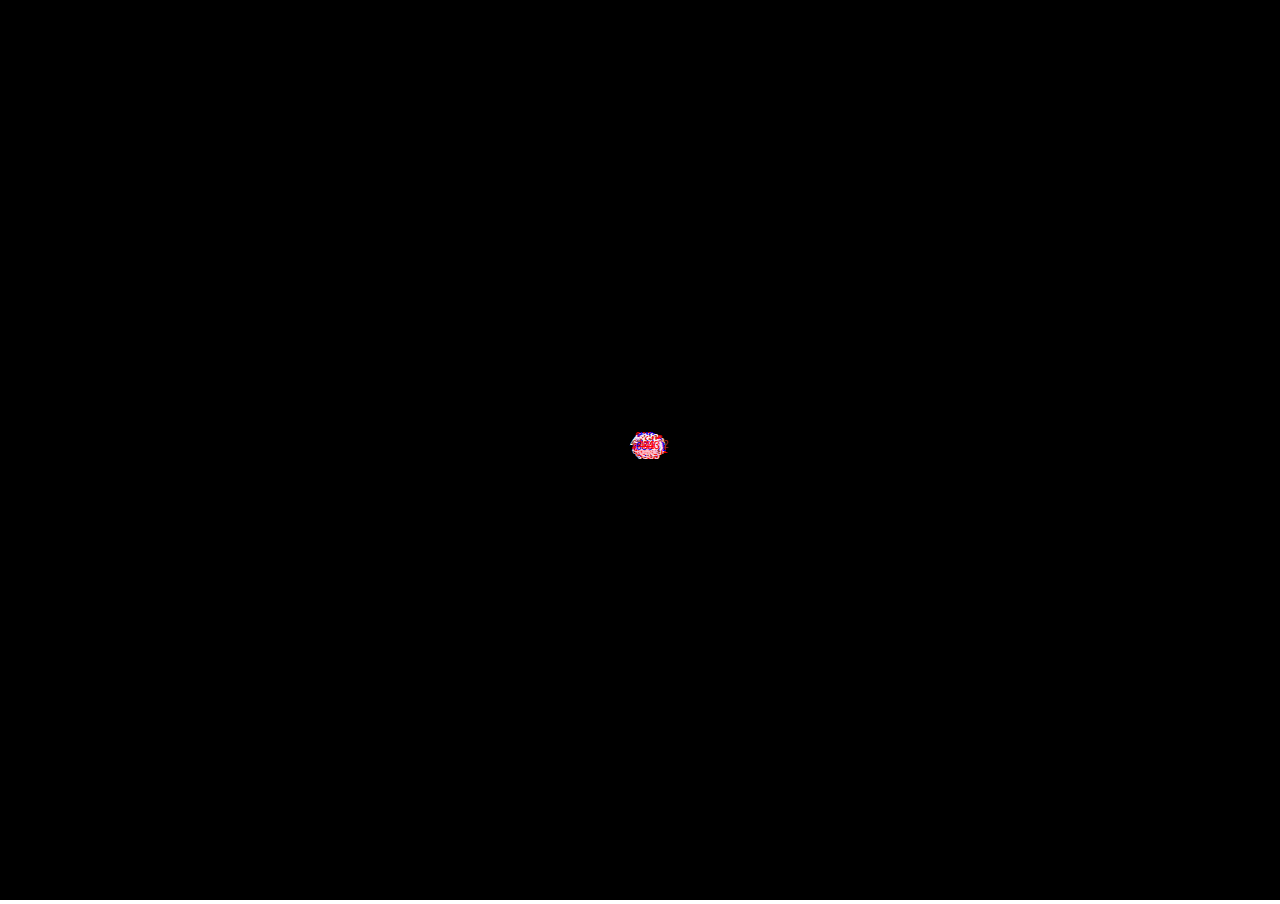
<file: index.html>
<!DOCTYPE html>
<html lang="en">
  <head>
    <meta charset="UTF-16" />
    <meta http-equiv="X-UA-Compatible" content="IE=edge" />
    <meta name="viewport" content="width=device-width, initial-scale=1.0" />
    <title>Document</title>
    <link rel="stylesheet" href="index.css" />
  </head>
  <body>
    <svg id="center">
      <text id="text0" x="50%" y="50%" fill="white" style="font-size: 10px"></text>
      <text id="text1" x="50%" y="50%" fill="white" style="font-size: 10px"></text>
      <text id="text2" x="50%" y="50%" fill="white" style="font-size: 10px"></text>
      <text id="text3" x="50%" y="50%" fill="white" style="font-size: 10px"></text>
      <text id="text4" x="50%" y="50%" fill="white" style="font-size: 10px"></text>
      <text id="text5" x="50%" y="50%" fill="white" style="font-size: 10px"></text>
      <text id="text6" x="50%" y="50%" fill="white" style="font-size: 10px"></text>
      <text id="text7" x="50%" y="50%" fill="white" style="font-size: 10px"></text>
      <text id="text8" x="50%" y="50%" fill="white" style="font-size: 10px"></text>
      <text id="text9" x="50%" y="50%" fill="white" style="font-size: 10px"></text>
      <text id="text10" x="50%" y="50%" fill="white" style="font-size: 10px"></text>
      <text id="text11" x="50%" y="50%" fill="white" style="font-size: 10px"></text>
      <text id="text12" x="50%" y="50%" fill="white" style="font-size: 10px"></text>
      <text id="text13" x="50%" y="50%" fill="white" style="font-size: 10px"></text>
      <text id="text14" x="50%" y="50%" fill="white" style="font-size: 10px"></text>
      <text id="text15" x="50%" y="50%" fill="white" style="font-size: 10px"></text>
      <text id="text16" x="50%" y="50%" fill="white" style="font-size: 10px"></text>
      <text id="text17" x="50%" y="50%" fill="white" style="font-size: 10px"></text>
      <text id="text18" x="50%" y="50%" fill="white" style="font-size: 10px"></text>
      <text id="text19" x="50%" y="50%" fill="white" style="font-size: 10px"></text>
      <text id="text20" x="50%" y="50%" fill="white" style="font-size: 10px"></text>
      <text id="text21" x="50%" y="50%" fill="white" style="font-size: 10px"></text>
      <text id="text22" x="50%" y="50%" fill="white" style="font-size: 10px"></text>
      <text id="text23" x="50%" y="50%" fill="white" style="font-size: 10px"></text>
      <text id="text24" x="50%" y="50%" fill="white" style="font-size: 10px"></text>
      <text id="text25" x="50%" y="50%" fill="white" style="font-size: 10px"></text>
      <text id="text26" x="50%" y="50%" fill="white" style="font-size: 10px"></text>
      <text id="text27" x="50%" y="50%" fill="white" style="font-size: 10px"></text>
      <text id="text28" x="50%" y="50%" fill="white" style="font-size: 10px"></text>
      <text id="text29" x="50%" y="50%" fill="white" style="font-size: 10px"></text>
      <text id="text30" x="50%" y="50%" fill="white" style="font-size: 10px"></text>
      <text id="text31" x="50%" y="50%" fill="white" style="font-size: 10px"></text>
      <text id="text32" x="50%" y="50%" fill="white" style="font-size: 10px"></text>
      <text id="text33" x="50%" y="50%" fill="white" style="font-size: 10px"></text>
      <text id="text34" x="50%" y="50%" fill="white" style="font-size: 10px"></text>
      <text id="text35" x="50%" y="50%" fill="white" style="font-size: 10px"></text>
      <text id="text36" x="50%" y="50%" fill="white" style="font-size: 10px"></text>
      <text id="text37" x="50%" y="50%" fill="white" style="font-size: 10px"></text>
      <text id="text38" x="50%" y="50%" fill="white" style="font-size: 10px"></text>
      <text id="text39" x="50%" y="50%" fill="white" style="font-size: 10px"></text>
      <text id="text40" x="50%" y="50%" fill="white" style="font-size: 10px"></text>
      <text id="text41" x="50%" y="50%" fill="white" style="font-size: 10px"></text>
      <text id="text42" x="50%" y="50%" fill="white" style="font-size: 10px"></text>
      <text id="text43" x="50%" y="50%" fill="white" style="font-size: 10px"></text>
      <text id="text44" x="50%" y="50%" fill="white" style="font-size: 10px"></text>
      <text id="text45" x="50%" y="50%" fill="white" style="font-size: 10px"></text>
      <text id="text46" x="50%" y="50%" fill="white" style="font-size: 10px"></text>
      <text id="text47" x="50%" y="50%" fill="white" style="font-size: 10px"></text>
      <text id="text48" x="50%" y="50%" fill="white" style="font-size: 10px"></text>
      <text id="text49" x="50%" y="50%" fill="white" style="font-size: 10px"></text>
      <text id="text50" x="50%" y="50%" fill="white" style="font-size: 10px"></text>
      <text id="text51" x="50%" y="50%" fill="white" style="font-size: 10px"></text>
      <text id="text52" x="50%" y="50%" fill="white" style="font-size: 10px"></text>
      <text id="text53" x="50%" y="50%" fill="white" style="font-size: 10px"></text>
      <text id="text54" x="50%" y="50%" fill="white" style="font-size: 10px"></text>
      <text id="text55" x="50%" y="50%" fill="white" style="font-size: 10px"></text>
      <text id="text56" x="50%" y="50%" fill="white" style="font-size: 10px"></text>
      <text id="text57" x="50%" y="50%" fill="white" style="font-size: 10px"></text>
      <text id="text58" x="50%" y="50%" fill="white" style="font-size: 10px"></text>
      <text id="text59" x="50%" y="50%" fill="white" style="font-size: 10px"></text>
      <text id="text60" x="50%" y="50%" fill="white" style="font-size: 10px"></text>
      <text id="text61" x="50%" y="50%" fill="white" style="font-size: 10px"></text>
      <text id="text62" x="50%" y="50%" fill="white" style="font-size: 10px"></text>
      <text id="text63" x="50%" y="50%" fill="white" style="font-size: 10px"></text>
      <text id="text64" x="50%" y="50%" fill="white" style="font-size: 10px"></text>
      <text id="text65" x="50%" y="50%" fill="white" style="font-size: 10px"></text>
      <text id="text66" x="50%" y="50%" fill="white" style="font-size: 10px"></text>
      <text id="text67" x="50%" y="50%" fill="white" style="font-size: 10px"></text>
      <text id="text68" x="50%" y="50%" fill="white" style="font-size: 10px"></text>
      <text id="text69" x="50%" y="50%" fill="white" style="font-size: 10px"></text>
      <text id="text70" x="50%" y="50%" fill="white" style="font-size: 10px"></text>
      <text id="text71" x="50%" y="50%" fill="white" style="font-size: 10px"></text>
      <text id="text72" x="50%" y="50%" fill="white" style="font-size: 10px"></text>
      <text id="text73" x="50%" y="50%" fill="white" style="font-size: 10px"></text>
      <text id="text74" x="50%" y="50%" fill="white" style="font-size: 10px"></text>
      <text id="text75" x="50%" y="50%" fill="white" style="font-size: 10px"></text>
      <text id="text76" x="50%" y="50%" fill="white" style="font-size: 10px"></text>
      <text id="text77" x="50%" y="50%" fill="white" style="font-size: 10px"></text>
      <text id="text78" x="50%" y="50%" fill="white" style="font-size: 10px"></text>
      <text id="text79" x="50%" y="50%" fill="white" style="font-size: 10px"></text>
      <text id="text80" x="50%" y="50%" fill="white" style="font-size: 10px"></text>
      <text id="text81" x="50%" y="50%" fill="white" style="font-size: 10px"></text>
      <text id="text82" x="50%" y="50%" fill="white" style="font-size: 10px"></text>
      <text id="text83" x="50%" y="50%" fill="white" style="font-size: 10px"></text>
      <text id="text84" x="50%" y="50%" fill="white" style="font-size: 10px"></text>
      <text id="text85" x="50%" y="50%" fill="white" style="font-size: 10px"></text>
      <text id="text86" x="50%" y="50%" fill="white" style="font-size: 10px"></text>
      <text id="text87" x="50%" y="50%" fill="white" style="font-size: 10px"></text>
      <text id="text88" x="50%" y="50%" fill="white" style="font-size: 10px"></text>
      <text id="text89" x="50%" y="50%" fill="white" style="font-size: 10px"></text>
      <text id="text90" x="50%" y="50%" fill="white" style="font-size: 10px"></text>
      <text id="text91" x="50%" y="50%" fill="white" style="font-size: 10px"></text>
      <text id="text92" x="50%" y="50%" fill="white" style="font-size: 10px"></text>
      <text id="text93" x="50%" y="50%" fill="white" style="font-size: 10px"></text>
      <text id="text94" x="50%" y="50%" fill="white" style="font-size: 10px"></text>
      <text id="text95" x="50%" y="50%" fill="white" style="font-size: 10px"></text>
      <text id="text96" x="50%" y="50%" fill="white" style="font-size: 10px"></text>
      <text id="text97" x="50%" y="50%" fill="white" style="font-size: 10px"></text>
      <text id="text98" x="50%" y="50%" fill="white" style="font-size: 10px"></text>
      <text id="text99" x="50%" y="50%" fill="white" style="font-size: 10px"></text>
      <text id="text100" x="50%" y="50%" fill="white" style="font-size: 10px"></text>
      <text id="text101" x="50%" y="50%" fill="white" style="font-size: 10px"></text>
      <text id="text102" x="50%" y="50%" fill="white" style="font-size: 10px"></text>
      <text id="text103" x="50%" y="50%" fill="white" style="font-size: 10px"></text>
      <text id="text104" x="50%" y="50%" fill="white" style="font-size: 10px"></text>
      <text id="text105" x="50%" y="50%" fill="white" style="font-size: 10px"></text>
      <text id="text106" x="50%" y="50%" fill="white" style="font-size: 10px"></text>
      <text id="text107" x="50%" y="50%" fill="white" style="font-size: 10px"></text>
      <text id="text108" x="50%" y="50%" fill="white" style="font-size: 10px"></text>
      <text id="text109" x="50%" y="50%" fill="white" style="font-size: 10px"></text>
      <text id="text110" x="50%" y="50%" fill="white" style="font-size: 10px"></text>
      <text id="text111" x="50%" y="50%" fill="white" style="font-size: 10px"></text>
      <text id="text112" x="50%" y="50%" fill="white" style="font-size: 10px"></text>
      <text id="text113" x="50%" y="50%" fill="white" style="font-size: 10px"></text>
      <text id="text114" x="50%" y="50%" fill="white" style="font-size: 10px"></text>
      <text id="text115" x="50%" y="50%" fill="white" style="font-size: 10px"></text>
      <text id="text116" x="50%" y="50%" fill="white" style="font-size: 10px"></text>
      <text id="text117" x="50%" y="50%" fill="white" style="font-size: 10px"></text>
      <text id="text118" x="50%" y="50%" fill="white" style="font-size: 10px"></text>
      <text id="text119" x="50%" y="50%" fill="white" style="font-size: 10px"></text>
      <text id="text120" x="50%" y="50%" fill="white" style="font-size: 10px"></text>
      <text id="text121" x="50%" y="50%" fill="white" style="font-size: 10px"></text>
      <text id="text122" x="50%" y="50%" fill="white" style="font-size: 10px"></text>
      <text id="text123" x="50%" y="50%" fill="white" style="font-size: 10px"></text>
      <text id="text124" x="50%" y="50%" fill="white" style="font-size: 10px"></text>
      <text id="text125" x="50%" y="50%" fill="white" style="font-size: 10px"></text>
      <text id="text126" x="50%" y="50%" fill="white" style="font-size: 10px"></text>
      <text id="text127" x="50%" y="50%" fill="white" style="font-size: 10px"></text>
      <text id="text128" x="50%" y="50%" fill="white" style="font-size: 10px"></text>
      <text id="text129" x="50%" y="50%" fill="white" style="font-size: 10px"></text>
      <text id="text130" x="50%" y="50%" fill="white" style="font-size: 10px"></text>
      <text id="text131" x="50%" y="50%" fill="white" style="font-size: 10px"></text>
      <text id="text132" x="50%" y="50%" fill="white" style="font-size: 10px"></text>
      <text id="text133" x="50%" y="50%" fill="white" style="font-size: 10px"></text>
      <text id="text134" x="50%" y="50%" fill="white" style="font-size: 10px"></text>
      <text id="text135" x="50%" y="50%" fill="white" style="font-size: 10px"></text>
      <text id="text136" x="50%" y="50%" fill="white" style="font-size: 10px"></text>
      <text id="text137" x="50%" y="50%" fill="white" style="font-size: 10px"></text>
      <text id="text138" x="50%" y="50%" fill="white" style="font-size: 10px"></text>
      <text id="text139" x="50%" y="50%" fill="white" style="font-size: 10px"></text>
      <text id="text140" x="50%" y="50%" fill="white" style="font-size: 10px"></text>
      <text id="text141" x="50%" y="50%" fill="white" style="font-size: 10px"></text>
      <text id="text142" x="50%" y="50%" fill="white" style="font-size: 10px"></text>
      <text id="text143" x="50%" y="50%" fill="white" style="font-size: 10px"></text>
      <text id="text144" x="50%" y="50%" fill="white" style="font-size: 10px"></text>
      <text id="text145" x="50%" y="50%" fill="white" style="font-size: 10px"></text>
      <text id="text146" x="50%" y="50%" fill="white" style="font-size: 10px"></text>
      <text id="text147" x="50%" y="50%" fill="white" style="font-size: 10px"></text>
      <text id="text148" x="50%" y="50%" fill="white" style="font-size: 10px"></text>
      <text id="text149" x="50%" y="50%" fill="white" style="font-size: 10px"></text>
      <text id="text150" x="50%" y="50%" fill="white" style="font-size: 10px"></text>
      <text id="text151" x="50%" y="50%" fill="white" style="font-size: 10px"></text>
      <text id="text152" x="50%" y="50%" fill="white" style="font-size: 10px"></text>
      <text id="text153" x="50%" y="50%" fill="white" style="font-size: 10px"></text>
      <text id="text154" x="50%" y="50%" fill="white" style="font-size: 10px"></text>
      <text id="text155" x="50%" y="50%" fill="white" style="font-size: 10px"></text>
      <text id="text156" x="50%" y="50%" fill="white" style="font-size: 10px"></text>
      <text id="text157" x="50%" y="50%" fill="white" style="font-size: 10px"></text>
      <text id="text158" x="50%" y="50%" fill="white" style="font-size: 10px"></text>
      <text id="text159" x="50%" y="50%" fill="white" style="font-size: 10px"></text>
      <text id="text160" x="50%" y="50%" fill="white" style="font-size: 10px"></text>
      <text id="text161" x="50%" y="50%" fill="white" style="font-size: 10px"></text>
      <text id="text162" x="50%" y="50%" fill="white" style="font-size: 10px"></text>
      <text id="text163" x="50%" y="50%" fill="white" style="font-size: 10px"></text>
      <text id="text164" x="50%" y="50%" fill="white" style="font-size: 10px"></text>
      <text id="text165" x="50%" y="50%" fill="white" style="font-size: 10px"></text>
      <text id="text166" x="50%" y="50%" fill="white" style="font-size: 10px"></text>
      <text id="text167" x="50%" y="50%" fill="white" style="font-size: 10px"></text>
      <text id="text168" x="50%" y="50%" fill="white" style="font-size: 10px"></text>
      <text id="text169" x="50%" y="50%" fill="white" style="font-size: 10px"></text>
      <text id="text170" x="50%" y="50%" fill="white" style="font-size: 10px"></text>
      <text id="text171" x="50%" y="50%" fill="white" style="font-size: 10px"></text>
      <text id="text172" x="50%" y="50%" fill="white" style="font-size: 10px"></text>
      <text id="text173" x="50%" y="50%" fill="white" style="font-size: 10px"></text>
      <text id="text174" x="50%" y="50%" fill="white" style="font-size: 10px"></text>
      <text id="text175" x="50%" y="50%" fill="white" style="font-size: 10px"></text>
      <text id="text176" x="50%" y="50%" fill="white" style="font-size: 10px"></text>
      <text id="text177" x="50%" y="50%" fill="white" style="font-size: 10px"></text>
      <text id="text178" x="50%" y="50%" fill="white" style="font-size: 10px"></text>
      <text id="text179" x="50%" y="50%" fill="white" style="font-size: 10px"></text>
      <text id="text180" x="50%" y="50%" fill="white" style="font-size: 10px"></text>
      <text id="text181" x="50%" y="50%" fill="white" style="font-size: 10px"></text>
      <text id="text182" x="50%" y="50%" fill="white" style="font-size: 10px"></text>
      <text id="text183" x="50%" y="50%" fill="white" style="font-size: 10px"></text>
      <text id="text184" x="50%" y="50%" fill="white" style="font-size: 10px"></text>
      <text id="text185" x="50%" y="50%" fill="white" style="font-size: 10px"></text>
      <text id="text186" x="50%" y="50%" fill="white" style="font-size: 10px"></text>
      <text id="text187" x="50%" y="50%" fill="white" style="font-size: 10px"></text>
      <text id="text188" x="50%" y="50%" fill="white" style="font-size: 10px"></text>
      <text id="text189" x="50%" y="50%" fill="white" style="font-size: 10px"></text>
      <text id="text190" x="50%" y="50%" fill="white" style="font-size: 10px"></text>
      <text id="text191" x="50%" y="50%" fill="white" style="font-size: 10px"></text>
      <text id="text192" x="50%" y="50%" fill="white" style="font-size: 10px"></text>
      <text id="text193" x="50%" y="50%" fill="white" style="font-size: 10px"></text>
      <text id="text194" x="50%" y="50%" fill="white" style="font-size: 10px"></text>
      <text id="text195" x="50%" y="50%" fill="white" style="font-size: 10px"></text>
      <text id="text196" x="50%" y="50%" fill="white" style="font-size: 10px"></text>
      <text id="text197" x="50%" y="50%" fill="white" style="font-size: 10px"></text>
      <text id="text198" x="50%" y="50%" fill="white" style="font-size: 10px"></text>
      <text id="text199" x="50%" y="50%" fill="white" style="font-size: 10px"></text>
      <text id="text200" x="50%" y="50%" fill="white" style="font-size: 10px"></text>
      <text id="text201" x="50%" y="50%" fill="white" style="font-size: 10px"></text>
      <text id="text202" x="50%" y="50%" fill="white" style="font-size: 10px"></text>
      <text id="text203" x="50%" y="50%" fill="white" style="font-size: 10px"></text>
      <text id="text204" x="50%" y="50%" fill="white" style="font-size: 10px"></text>
      <text id="text205" x="50%" y="50%" fill="white" style="font-size: 10px"></text>
      <text id="text206" x="50%" y="50%" fill="white" style="font-size: 10px"></text>
      <text id="text207" x="50%" y="50%" fill="white" style="font-size: 10px"></text>
      <text id="text208" x="50%" y="50%" fill="white" style="font-size: 10px"></text>
      <text id="text209" x="50%" y="50%" fill="white" style="font-size: 10px"></text>
      <text id="text210" x="50%" y="50%" fill="white" style="font-size: 10px"></text>
      <text id="text211" x="50%" y="50%" fill="white" style="font-size: 10px"></text>
      <text id="text212" x="50%" y="50%" fill="white" style="font-size: 10px"></text>
      <text id="text213" x="50%" y="50%" fill="white" style="font-size: 10px"></text>
      <text id="text214" x="50%" y="50%" fill="white" style="font-size: 10px"></text>
      <text id="text215" x="50%" y="50%" fill="white" style="font-size: 10px"></text>
      <text id="text216" x="50%" y="50%" fill="white" style="font-size: 10px"></text>
      <text id="text217" x="50%" y="50%" fill="white" style="font-size: 10px"></text>
      <text id="text218" x="50%" y="50%" fill="white" style="font-size: 10px"></text>
      <text id="text219" x="50%" y="50%" fill="white" style="font-size: 10px"></text>
      <text id="text220" x="50%" y="50%" fill="white" style="font-size: 10px"></text>
      <text id="text221" x="50%" y="50%" fill="white" style="font-size: 10px"></text>
      <text id="text222" x="50%" y="50%" fill="white" style="font-size: 10px"></text>
      <text id="text223" x="50%" y="50%" fill="white" style="font-size: 10px"></text>
      <text id="text224" x="50%" y="50%" fill="white" style="font-size: 10px"></text>
      <text id="text225" x="50%" y="50%" fill="white" style="font-size: 10px"></text>
      <text id="text226" x="50%" y="50%" fill="white" style="font-size: 10px"></text>
      <text id="text227" x="50%" y="50%" fill="white" style="font-size: 10px"></text>
      <text id="text228" x="50%" y="50%" fill="white" style="font-size: 10px"></text>
      <text id="text229" x="50%" y="50%" fill="white" style="font-size: 10px"></text>
      <text id="text230" x="50%" y="50%" fill="white" style="font-size: 10px"></text>
      <text id="text231" x="50%" y="50%" fill="white" style="font-size: 10px"></text>
      <text id="text232" x="50%" y="50%" fill="white" style="font-size: 10px"></text>
      <text id="text233" x="50%" y="50%" fill="white" style="font-size: 10px"></text>
      <text id="text234" x="50%" y="50%" fill="white" style="font-size: 10px"></text>
      <text id="text235" x="50%" y="50%" fill="white" style="font-size: 10px"></text>
      <text id="text236" x="50%" y="50%" fill="white" style="font-size: 10px"></text>
      <text id="text237" x="50%" y="50%" fill="white" style="font-size: 10px"></text>
      <text id="text238" x="50%" y="50%" fill="white" style="font-size: 10px"></text>
      <text id="text239" x="50%" y="50%" fill="white" style="font-size: 10px"></text>
      <text id="text240" x="50%" y="50%" fill="white" style="font-size: 10px"></text>
      <text id="text241" x="50%" y="50%" fill="white" style="font-size: 10px"></text>
      <text id="text242" x="50%" y="50%" fill="white" style="font-size: 10px"></text>
      <text id="text243" x="50%" y="50%" fill="white" style="font-size: 10px"></text>
      <text id="text244" x="50%" y="50%" fill="white" style="font-size: 10px"></text>
      <text id="text245" x="50%" y="50%" fill="white" style="font-size: 10px"></text>
      <text id="text246" x="50%" y="50%" fill="white" style="font-size: 10px"></text>
      <text id="text247" x="50%" y="50%" fill="white" style="font-size: 10px"></text>
      <text id="text248" x="50%" y="50%" fill="white" style="font-size: 10px"></text>
      <text id="text249" x="50%" y="50%" fill="white" style="font-size: 10px"></text>
      <text id="text250" x="50%" y="50%" fill="white" style="font-size: 10px"></text>
      <text id="text251" x="50%" y="50%" fill="white" style="font-size: 10px"></text>
      <text id="text252" x="50%" y="50%" fill="white" style="font-size: 10px"></text>
      <text id="text253" x="50%" y="50%" fill="white" style="font-size: 10px"></text>
      <text id="text254" x="50%" y="50%" fill="white" style="font-size: 10px"></text>
      <text id="text255" x="50%" y="50%" fill="white" style="font-size: 10px"></text>
      <text id="text256" x="50%" y="50%" fill="white" style="font-size: 10px"></text>
      <text id="text257" x="50%" y="50%" fill="white" style="font-size: 10px"></text>
      <text id="text258" x="50%" y="50%" fill="white" style="font-size: 10px"></text>
      <text id="text259" x="50%" y="50%" fill="white" style="font-size: 10px"></text>
      <text id="text260" x="50%" y="50%" fill="white" style="font-size: 10px"></text>
      <text id="text261" x="50%" y="50%" fill="white" style="font-size: 10px"></text>
      <text id="text262" x="50%" y="50%" fill="white" style="font-size: 10px"></text>
      <text id="text263" x="50%" y="50%" fill="white" style="font-size: 10px"></text>
      <text id="text264" x="50%" y="50%" fill="white" style="font-size: 10px"></text>
      <text id="text265" x="50%" y="50%" fill="white" style="font-size: 10px"></text>
      <text id="text266" x="50%" y="50%" fill="white" style="font-size: 10px"></text>
      <text id="text267" x="50%" y="50%" fill="white" style="font-size: 10px"></text>
      <text id="text268" x="50%" y="50%" fill="white" style="font-size: 10px"></text>
      <text id="text269" x="50%" y="50%" fill="white" style="font-size: 10px"></text>
      <text id="text270" x="50%" y="50%" fill="white" style="font-size: 10px"></text>
      <text id="text271" x="50%" y="50%" fill="white" style="font-size: 10px"></text>
      <text id="text272" x="50%" y="50%" fill="white" style="font-size: 10px"></text>
      <text id="text273" x="50%" y="50%" fill="white" style="font-size: 10px"></text>
      <text id="text274" x="50%" y="50%" fill="white" style="font-size: 10px"></text>
      <text id="text275" x="50%" y="50%" fill="white" style="font-size: 10px"></text>
      <text id="text276" x="50%" y="50%" fill="white" style="font-size: 10px"></text>
      <text id="text277" x="50%" y="50%" fill="white" style="font-size: 10px"></text>
      <text id="text278" x="50%" y="50%" fill="white" style="font-size: 10px"></text>
      <text id="text279" x="50%" y="50%" fill="white" style="font-size: 10px"></text>
      <text id="text280" x="50%" y="50%" fill="white" style="font-size: 10px"></text>
      <text id="text281" x="50%" y="50%" fill="white" style="font-size: 10px"></text>
      <text id="text282" x="50%" y="50%" fill="white" style="font-size: 10px"></text>
      <text id="text283" x="50%" y="50%" fill="white" style="font-size: 10px"></text>
      <text id="text284" x="50%" y="50%" fill="white" style="font-size: 10px"></text>
      <text id="text285" x="50%" y="50%" fill="white" style="font-size: 10px"></text>
      <text id="text286" x="50%" y="50%" fill="white" style="font-size: 10px"></text>
      <text id="text287" x="50%" y="50%" fill="white" style="font-size: 10px"></text>
      <text id="text288" x="50%" y="50%" fill="white" style="font-size: 10px"></text>
      <text id="text289" x="50%" y="50%" fill="white" style="font-size: 10px"></text>
      <text id="text290" x="50%" y="50%" fill="white" style="font-size: 10px"></text>
      <text id="text291" x="50%" y="50%" fill="white" style="font-size: 10px"></text>
      <text id="text292" x="50%" y="50%" fill="white" style="font-size: 10px"></text>
      <text id="text293" x="50%" y="50%" fill="white" style="font-size: 10px"></text>
      <text id="text294" x="50%" y="50%" fill="white" style="font-size: 10px"></text>
      <text id="text295" x="50%" y="50%" fill="white" style="font-size: 10px"></text>
      <text id="text296" x="50%" y="50%" fill="white" style="font-size: 10px"></text>
      <text id="text297" x="50%" y="50%" fill="white" style="font-size: 10px"></text>
      <text id="text298" x="50%" y="50%" fill="white" style="font-size: 10px"></text>
      <text id="text299" x="50%" y="50%" fill="white" style="font-size: 10px"></text>
      <text id="text300" x="50%" y="50%" fill="white" style="font-size: 10px"></text>
      <text id="text301" x="50%" y="50%" fill="white" style="font-size: 10px"></text>
      <text id="text302" x="50%" y="50%" fill="white" style="font-size: 10px"></text>
      <text id="text303" x="50%" y="50%" fill="white" style="font-size: 10px"></text>
      <text id="text304" x="50%" y="50%" fill="white" style="font-size: 10px"></text>
      <text id="text305" x="50%" y="50%" fill="white" style="font-size: 10px"></text>
      <text id="text306" x="50%" y="50%" fill="white" style="font-size: 10px"></text>
      <text id="text307" x="50%" y="50%" fill="white" style="font-size: 10px"></text>
      <text id="text308" x="50%" y="50%" fill="white" style="font-size: 10px"></text>
      <text id="text309" x="50%" y="50%" fill="white" style="font-size: 10px"></text>
      <text id="text310" x="50%" y="50%" fill="white" style="font-size: 10px"></text>
      <text id="text311" x="50%" y="50%" fill="white" style="font-size: 10px"></text>
      <text id="text312" x="50%" y="50%" fill="white" style="font-size: 10px"></text>
      <text id="text313" x="50%" y="50%" fill="white" style="font-size: 10px"></text>
      <text id="text314" x="50%" y="50%" fill="white" style="font-size: 10px"></text>
      <text id="text315" x="50%" y="50%" fill="white" style="font-size: 10px"></text>
      <text id="text316" x="50%" y="50%" fill="white" style="font-size: 10px"></text>
      <text id="text317" x="50%" y="50%" fill="white" style="font-size: 10px"></text>
      <text id="text318" x="50%" y="50%" fill="white" style="font-size: 10px"></text>
      <text id="text319" x="50%" y="50%" fill="white" style="font-size: 10px"></text>
      <text id="text320" x="50%" y="50%" fill="white" style="font-size: 10px"></text>
      <text id="text321" x="50%" y="50%" fill="white" style="font-size: 10px"></text>
      <text id="text322" x="50%" y="50%" fill="white" style="font-size: 10px"></text>
      <text id="text323" x="50%" y="50%" fill="white" style="font-size: 10px"></text>
      <text id="text324" x="50%" y="50%" fill="white" style="font-size: 10px"></text>
      <text id="text325" x="50%" y="50%" fill="white" style="font-size: 10px"></text>
      <text id="text326" x="50%" y="50%" fill="white" style="font-size: 10px"></text>
      <text id="text327" x="50%" y="50%" fill="white" style="font-size: 10px"></text>
      <text id="text328" x="50%" y="50%" fill="white" style="font-size: 10px"></text>
      <text id="text329" x="50%" y="50%" fill="white" style="font-size: 10px"></text>
      <text id="text330" x="50%" y="50%" fill="white" style="font-size: 10px"></text>
      <text id="text331" x="50%" y="50%" fill="white" style="font-size: 10px"></text>
      <text id="text332" x="50%" y="50%" fill="white" style="font-size: 10px"></text>
      <text id="text333" x="50%" y="50%" fill="white" style="font-size: 10px"></text>
      <text id="text334" x="50%" y="50%" fill="white" style="font-size: 10px"></text>
      <text id="text335" x="50%" y="50%" fill="white" style="font-size: 10px"></text>
      <text id="text336" x="50%" y="50%" fill="white" style="font-size: 10px"></text>
      <text id="text337" x="50%" y="50%" fill="white" style="font-size: 10px"></text>
      <text id="text338" x="50%" y="50%" fill="white" style="font-size: 10px"></text>
      <text id="text339" x="50%" y="50%" fill="white" style="font-size: 10px"></text>
      <text id="text340" x="50%" y="50%" fill="white" style="font-size: 10px"></text>
      <text id="text341" x="50%" y="50%" fill="white" style="font-size: 10px"></text>
      <text id="text342" x="50%" y="50%" fill="white" style="font-size: 10px"></text>
      <text id="text343" x="50%" y="50%" fill="white" style="font-size: 10px"></text>
      <text id="text344" x="50%" y="50%" fill="white" style="font-size: 10px"></text>
      <text id="text345" x="50%" y="50%" fill="white" style="font-size: 10px"></text>
      <text id="text346" x="50%" y="50%" fill="white" style="font-size: 10px"></text>
      <text id="text347" x="50%" y="50%" fill="white" style="font-size: 10px"></text>
      <text id="text348" x="50%" y="50%" fill="white" style="font-size: 10px"></text>
      <text id="text349" x="50%" y="50%" fill="white" style="font-size: 10px"></text>
      <text id="text350" x="50%" y="50%" fill="white" style="font-size: 10px"></text>
      <text id="text351" x="50%" y="50%" fill="white" style="font-size: 10px"></text>
      <text id="text352" x="50%" y="50%" fill="white" style="font-size: 10px"></text>
      <text id="text353" x="50%" y="50%" fill="white" style="font-size: 10px"></text>
      <text id="text354" x="50%" y="50%" fill="white" style="font-size: 10px"></text>
      <text id="text355" x="50%" y="50%" fill="white" style="font-size: 10px"></text>
      <text id="text356" x="50%" y="50%" fill="white" style="font-size: 10px"></text>
      <text id="text357" x="50%" y="50%" fill="white" style="font-size: 10px"></text>
      <text id="text358" x="50%" y="50%" fill="white" style="font-size: 10px"></text>
      <text id="text359" x="50%" y="50%" fill="white" style="font-size: 10px"></text>
      <text id="text360" x="50%" y="50%" fill="white" style="font-size: 10px"></text>
      <text id="text361" x="50%" y="50%" fill="white" style="font-size: 10px"></text>
      <text id="text362" x="50%" y="50%" fill="white" style="font-size: 10px"></text>
      <text id="text363" x="50%" y="50%" fill="white" style="font-size: 10px"></text>
      <text id="text364" x="50%" y="50%" fill="white" style="font-size: 10px"></text>
      <text id="text365" x="50%" y="50%" fill="white" style="font-size: 10px"></text>
      <text id="text366" x="50%" y="50%" fill="white" style="font-size: 10px"></text>
      <text id="text367" x="50%" y="50%" fill="white" style="font-size: 10px"></text>
      <text id="text368" x="50%" y="50%" fill="white" style="font-size: 10px"></text>
      <text id="text369" x="50%" y="50%" fill="white" style="font-size: 10px"></text>
      <text id="text370" x="50%" y="50%" fill="white" style="font-size: 10px"></text>
      <text id="text371" x="50%" y="50%" fill="white" style="font-size: 10px"></text>
      <text id="text372" x="50%" y="50%" fill="white" style="font-size: 10px"></text>
      <text id="text373" x="50%" y="50%" fill="white" style="font-size: 10px"></text>
      <text id="text374" x="50%" y="50%" fill="white" style="font-size: 10px"></text>
      <text id="text375" x="50%" y="50%" fill="white" style="font-size: 10px"></text>
      <text id="text376" x="50%" y="50%" fill="white" style="font-size: 10px"></text>
      <text id="text377" x="50%" y="50%" fill="white" style="font-size: 10px"></text>
      <text id="text378" x="50%" y="50%" fill="white" style="font-size: 10px"></text>
      <text id="text379" x="50%" y="50%" fill="white" style="font-size: 10px"></text>
      <text id="text380" x="50%" y="50%" fill="white" style="font-size: 10px"></text>
      <text id="text381" x="50%" y="50%" fill="white" style="font-size: 10px"></text>
      <text id="text382" x="50%" y="50%" fill="white" style="font-size: 10px"></text>
      <text id="text383" x="50%" y="50%" fill="white" style="font-size: 10px"></text>
      <text id="text384" x="50%" y="50%" fill="white" style="font-size: 10px"></text>
      <text id="text385" x="50%" y="50%" fill="white" style="font-size: 10px"></text>
      <text id="text386" x="50%" y="50%" fill="white" style="font-size: 10px"></text>
      <text id="text387" x="50%" y="50%" fill="white" style="font-size: 10px"></text>
      <text id="text388" x="50%" y="50%" fill="white" style="font-size: 10px"></text>
      <text id="text389" x="50%" y="50%" fill="white" style="font-size: 10px"></text>
      <text id="text390" x="50%" y="50%" fill="white" style="font-size: 10px"></text>
      <text id="text391" x="50%" y="50%" fill="white" style="font-size: 10px"></text>
      <text id="text392" x="50%" y="50%" fill="white" style="font-size: 10px"></text>
      <text id="text393" x="50%" y="50%" fill="white" style="font-size: 10px"></text>
      <text id="text394" x="50%" y="50%" fill="white" style="font-size: 10px"></text>
      <text id="text395" x="50%" y="50%" fill="white" style="font-size: 10px"></text>
      <text id="text396" x="50%" y="50%" fill="white" style="font-size: 10px"></text>
      <text id="text397" x="50%" y="50%" fill="white" style="font-size: 10px"></text>
      <text id="text398" x="50%" y="50%" fill="white" style="font-size: 10px"></text>
      <text id="text399" x="50%" y="50%" fill="white" style="font-size: 10px"></text>
      <text id="text400" x="50%" y="50%" fill="white" style="font-size: 10px"></text>
      <text id="text401" x="50%" y="50%" fill="white" style="font-size: 10px"></text>
      <text id="text402" x="50%" y="50%" fill="white" style="font-size: 10px"></text>
      <text id="text403" x="50%" y="50%" fill="white" style="font-size: 10px"></text>
      <text id="text404" x="50%" y="50%" fill="white" style="font-size: 10px"></text>
      <text id="text405" x="50%" y="50%" fill="white" style="font-size: 10px"></text>
      <text id="text406" x="50%" y="50%" fill="white" style="font-size: 10px"></text>
      <text id="text407" x="50%" y="50%" fill="white" style="font-size: 10px"></text>
      <text id="text408" x="50%" y="50%" fill="white" style="font-size: 10px"></text>
      <text id="text409" x="50%" y="50%" fill="white" style="font-size: 10px"></text>
      <text id="text410" x="50%" y="50%" fill="white" style="font-size: 10px"></text>
      <text id="text411" x="50%" y="50%" fill="white" style="font-size: 10px"></text>
      <text id="text412" x="50%" y="50%" fill="white" style="font-size: 10px"></text>
      <text id="text413" x="50%" y="50%" fill="white" style="font-size: 10px"></text>
      <text id="text414" x="50%" y="50%" fill="white" style="font-size: 10px"></text>
      <text id="text415" x="50%" y="50%" fill="white" style="font-size: 10px"></text>
      <text id="text416" x="50%" y="50%" fill="white" style="font-size: 10px"></text>
      <text id="text417" x="50%" y="50%" fill="white" style="font-size: 10px"></text>
      <text id="text418" x="50%" y="50%" fill="white" style="font-size: 10px"></text>
      <text id="text419" x="50%" y="50%" fill="white" style="font-size: 10px"></text>
      <text id="text420" x="50%" y="50%" fill="white" style="font-size: 10px"></text>
      <text id="text421" x="50%" y="50%" fill="white" style="font-size: 10px"></text>
      <text id="text422" x="50%" y="50%" fill="white" style="font-size: 10px"></text>
      <text id="text423" x="50%" y="50%" fill="white" style="font-size: 10px"></text>
      <text id="text424" x="50%" y="50%" fill="white" style="font-size: 10px"></text>
      <text id="text425" x="50%" y="50%" fill="white" style="font-size: 10px"></text>
      <text id="text426" x="50%" y="50%" fill="white" style="font-size: 10px"></text>
      <text id="text427" x="50%" y="50%" fill="white" style="font-size: 10px"></text>
      <text id="text428" x="50%" y="50%" fill="white" style="font-size: 10px"></text>
      <text id="text429" x="50%" y="50%" fill="white" style="font-size: 10px"></text>
      <text id="text430" x="50%" y="50%" fill="white" style="font-size: 10px"></text>
      <text id="text431" x="50%" y="50%" fill="white" style="font-size: 10px"></text>
      <text id="text432" x="50%" y="50%" fill="white" style="font-size: 10px"></text>
      <text id="text433" x="50%" y="50%" fill="white" style="font-size: 10px"></text>
      <text id="text434" x="50%" y="50%" fill="white" style="font-size: 10px"></text>
      <text id="text435" x="50%" y="50%" fill="white" style="font-size: 10px"></text>
      <text id="text436" x="50%" y="50%" fill="white" style="font-size: 10px"></text>
      <text id="text437" x="50%" y="50%" fill="white" style="font-size: 10px"></text>
      <text id="text438" x="50%" y="50%" fill="white" style="font-size: 10px"></text>
      <text id="text439" x="50%" y="50%" fill="white" style="font-size: 10px"></text>
      <text id="text440" x="50%" y="50%" fill="white" style="font-size: 10px"></text>
      <text id="text441" x="50%" y="50%" fill="white" style="font-size: 10px"></text>
      <text id="text442" x="50%" y="50%" fill="white" style="font-size: 10px"></text>
      <text id="text443" x="50%" y="50%" fill="white" style="font-size: 10px"></text>
      <text id="text444" x="50%" y="50%" fill="white" style="font-size: 10px"></text>
      <text id="text445" x="50%" y="50%" fill="white" style="font-size: 10px"></text>
      <text id="text446" x="50%" y="50%" fill="white" style="font-size: 10px"></text>
      <text id="text447" x="50%" y="50%" fill="white" style="font-size: 10px"></text>
      <text id="text448" x="50%" y="50%" fill="white" style="font-size: 10px"></text>
      <text id="text449" x="50%" y="50%" fill="white" style="font-size: 10px"></text>
      <text id="text450" x="50%" y="50%" fill="white" style="font-size: 10px"></text>
      <text id="text451" x="50%" y="50%" fill="white" style="font-size: 10px"></text>
      <text id="text452" x="50%" y="50%" fill="white" style="font-size: 10px"></text>
      <text id="text453" x="50%" y="50%" fill="white" style="font-size: 10px"></text>
      <text id="text454" x="50%" y="50%" fill="white" style="font-size: 10px"></text>
      <text id="text455" x="50%" y="50%" fill="white" style="font-size: 10px"></text>
      <text id="text456" x="50%" y="50%" fill="white" style="font-size: 10px"></text>
      <text id="text457" x="50%" y="50%" fill="white" style="font-size: 10px"></text>
      <text id="text458" x="50%" y="50%" fill="white" style="font-size: 10px"></text>
      <text id="text459" x="50%" y="50%" fill="white" style="font-size: 10px"></text>
      <text id="text460" x="50%" y="50%" fill="white" style="font-size: 10px"></text>
      <text id="text461" x="50%" y="50%" fill="white" style="font-size: 10px"></text>
      <text id="text462" x="50%" y="50%" fill="white" style="font-size: 10px"></text>
      <text id="text463" x="50%" y="50%" fill="white" style="font-size: 10px"></text>
      <text id="text464" x="50%" y="50%" fill="white" style="font-size: 10px"></text>
      <text id="text465" x="50%" y="50%" fill="white" style="font-size: 10px"></text>
      <text id="text466" x="50%" y="50%" fill="white" style="font-size: 10px"></text>
      <text id="text467" x="50%" y="50%" fill="white" style="font-size: 10px"></text>
      <text id="text468" x="50%" y="50%" fill="white" style="font-size: 10px"></text>
      <text id="text469" x="50%" y="50%" fill="white" style="font-size: 10px"></text>
      <text id="text470" x="50%" y="50%" fill="white" style="font-size: 10px"></text>
      <text id="text471" x="50%" y="50%" fill="white" style="font-size: 10px"></text>
      <text id="text472" x="50%" y="50%" fill="white" style="font-size: 10px"></text>
      <text id="text473" x="50%" y="50%" fill="white" style="font-size: 10px"></text>
      <text id="text474" x="50%" y="50%" fill="white" style="font-size: 10px"></text>
      <text id="text475" x="50%" y="50%" fill="white" style="font-size: 10px"></text>
      <text id="text476" x="50%" y="50%" fill="white" style="font-size: 10px"></text>
      <text id="text477" x="50%" y="50%" fill="white" style="font-size: 10px"></text>
      <text id="text478" x="50%" y="50%" fill="white" style="font-size: 10px"></text>
      <text id="text479" x="50%" y="50%" fill="white" style="font-size: 10px"></text>
      <text id="text480" x="50%" y="50%" fill="white" style="font-size: 10px"></text>
      <text id="text481" x="50%" y="50%" fill="white" style="font-size: 10px"></text>
      <text id="text482" x="50%" y="50%" fill="white" style="font-size: 10px"></text>
      <text id="text483" x="50%" y="50%" fill="white" style="font-size: 10px"></text>
      <text id="text484" x="50%" y="50%" fill="white" style="font-size: 10px"></text>
      <text id="text485" x="50%" y="50%" fill="white" style="font-size: 10px"></text>
      <text id="text486" x="50%" y="50%" fill="white" style="font-size: 10px"></text>
      <text id="text487" x="50%" y="50%" fill="white" style="font-size: 10px"></text>
      <text id="text488" x="50%" y="50%" fill="white" style="font-size: 10px"></text>
      <text id="text489" x="50%" y="50%" fill="white" style="font-size: 10px"></text>
      <text id="text490" x="50%" y="50%" fill="white" style="font-size: 10px"></text>
      <text id="text491" x="50%" y="50%" fill="white" style="font-size: 10px"></text>
      <text id="text492" x="50%" y="50%" fill="white" style="font-size: 10px"></text>
      <text id="text493" x="50%" y="50%" fill="white" style="font-size: 10px"></text>
      <text id="text494" x="50%" y="50%" fill="white" style="font-size: 10px"></text>
      <text id="text495" x="50%" y="50%" fill="white" style="font-size: 10px"></text>
      <text id="text496" x="50%" y="50%" fill="white" style="font-size: 10px"></text>
      <text id="text497" x="50%" y="50%" fill="white" style="font-size: 10px"></text>
      <text id="text498" x="50%" y="50%" fill="white" style="font-size: 10px"></text>
      <text id="text499" x="50%" y="50%" fill="white" style="font-size: 10px"></text>
      <text id="text500" x="50%" y="50%" fill="white" style="font-size: 10px"></text>
      <text id="text501" x="50%" y="50%" fill="white" style="font-size: 10px"></text>
      <text id="text502" x="50%" y="50%" fill="white" style="font-size: 10px"></text>
      <text id="text503" x="50%" y="50%" fill="white" style="font-size: 10px"></text>
      <text id="text504" x="50%" y="50%" fill="white" style="font-size: 10px"></text>
      <text id="text505" x="50%" y="50%" fill="white" style="font-size: 10px"></text>
      <text id="text506" x="50%" y="50%" fill="white" style="font-size: 10px"></text>
      <text id="text507" x="50%" y="50%" fill="white" style="font-size: 10px"></text>
      <text id="text508" x="50%" y="50%" fill="white" style="font-size: 10px"></text>
      <text id="text509" x="50%" y="50%" fill="white" style="font-size: 10px"></text>
      <text id="text510" x="50%" y="50%" fill="white" style="font-size: 10px"></text>
      <text id="text511" x="50%" y="50%" fill="white" style="font-size: 10px"></text>
      <text id="text512" x="50%" y="50%" fill="white" style="font-size: 10px"></text>
      <text id="text513" x="50%" y="50%" fill="white" style="font-size: 10px"></text>
      <text id="text514" x="50%" y="50%" fill="white" style="font-size: 10px"></text>
      <text id="text515" x="50%" y="50%" fill="white" style="font-size: 10px"></text>
      <text id="text516" x="50%" y="50%" fill="white" style="font-size: 10px"></text>
      <text id="text517" x="50%" y="50%" fill="white" style="font-size: 10px"></text>
      <text id="text518" x="50%" y="50%" fill="white" style="font-size: 10px"></text>
      <text id="text519" x="50%" y="50%" fill="white" style="font-size: 10px"></text>
      <text id="text520" x="50%" y="50%" fill="white" style="font-size: 10px"></text>
      <text id="text521" x="50%" y="50%" fill="white" style="font-size: 10px"></text>
      <text id="text522" x="50%" y="50%" fill="white" style="font-size: 10px"></text>
      <text id="text523" x="50%" y="50%" fill="white" style="font-size: 10px"></text>
      <text id="text524" x="50%" y="50%" fill="white" style="font-size: 10px"></text>
      <text id="text525" x="50%" y="50%" fill="white" style="font-size: 10px"></text>
      <text id="text526" x="50%" y="50%" fill="white" style="font-size: 10px"></text>
      <text id="text527" x="50%" y="50%" fill="white" style="font-size: 10px"></text>
      <text id="text528" x="50%" y="50%" fill="white" style="font-size: 10px"></text>
      <text id="text529" x="50%" y="50%" fill="white" style="font-size: 10px"></text>
      <text id="text530" x="50%" y="50%" fill="white" style="font-size: 10px"></text>
      <text id="text531" x="50%" y="50%" fill="white" style="font-size: 10px"></text>
      <text id="text532" x="50%" y="50%" fill="white" style="font-size: 10px"></text>
      <text id="text533" x="50%" y="50%" fill="white" style="font-size: 10px"></text>
      <text id="text534" x="50%" y="50%" fill="white" style="font-size: 10px"></text>
      <text id="text535" x="50%" y="50%" fill="white" style="font-size: 10px"></text>
      <text id="text536" x="50%" y="50%" fill="white" style="font-size: 10px"></text>
      <text id="text537" x="50%" y="50%" fill="white" style="font-size: 10px"></text>
      <text id="text538" x="50%" y="50%" fill="white" style="font-size: 10px"></text>
      <text id="text539" x="50%" y="50%" fill="white" style="font-size: 10px"></text>
      <text id="text540" x="50%" y="50%" fill="white" style="font-size: 10px"></text>
      <text id="text541" x="50%" y="50%" fill="white" style="font-size: 10px"></text>
      <text id="text542" x="50%" y="50%" fill="white" style="font-size: 10px"></text>
      <text id="text543" x="50%" y="50%" fill="white" style="font-size: 10px"></text>
      <text id="text544" x="50%" y="50%" fill="white" style="font-size: 10px"></text>
      <text id="text545" x="50%" y="50%" fill="white" style="font-size: 10px"></text>
      <text id="text546" x="50%" y="50%" fill="white" style="font-size: 10px"></text>
      <text id="text547" x="50%" y="50%" fill="white" style="font-size: 10px"></text>
      <text id="text548" x="50%" y="50%" fill="white" style="font-size: 10px"></text>
      <text id="text549" x="50%" y="50%" fill="white" style="font-size: 10px"></text>
      <text id="text550" x="50%" y="50%" fill="white" style="font-size: 10px"></text>
      <text id="text551" x="50%" y="50%" fill="white" style="font-size: 10px"></text>
      <text id="text552" x="50%" y="50%" fill="white" style="font-size: 10px"></text>
      <text id="text553" x="50%" y="50%" fill="white" style="font-size: 10px"></text>
      <text id="text554" x="50%" y="50%" fill="white" style="font-size: 10px"></text>
      <text id="text555" x="50%" y="50%" fill="white" style="font-size: 10px"></text>
      <text id="text556" x="50%" y="50%" fill="white" style="font-size: 10px"></text>
      <text id="text557" x="50%" y="50%" fill="white" style="font-size: 10px"></text>
      <text id="text558" x="50%" y="50%" fill="white" style="font-size: 10px"></text>
      <text id="text559" x="50%" y="50%" fill="white" style="font-size: 10px"></text>
      <text id="text560" x="50%" y="50%" fill="white" style="font-size: 10px"></text>
      <text id="text561" x="50%" y="50%" fill="white" style="font-size: 10px"></text>
      <text id="text562" x="50%" y="50%" fill="white" style="font-size: 10px"></text>
      <text id="text563" x="50%" y="50%" fill="white" style="font-size: 10px"></text>
      <text id="text564" x="50%" y="50%" fill="white" style="font-size: 10px"></text>
      <text id="text565" x="50%" y="50%" fill="white" style="font-size: 10px"></text>
      <text id="text566" x="50%" y="50%" fill="white" style="font-size: 10px"></text>
      <text id="text567" x="50%" y="50%" fill="white" style="font-size: 10px"></text>
      <text id="text568" x="50%" y="50%" fill="white" style="font-size: 10px"></text>
      <text id="text569" x="50%" y="50%" fill="white" style="font-size: 10px"></text>
      <text id="text570" x="50%" y="50%" fill="white" style="font-size: 10px"></text>
      <text id="text571" x="50%" y="50%" fill="white" style="font-size: 10px"></text>
      <text id="text572" x="50%" y="50%" fill="white" style="font-size: 10px"></text>
      <text id="text573" x="50%" y="50%" fill="white" style="font-size: 10px"></text>
      <text id="text574" x="50%" y="50%" fill="white" style="font-size: 10px"></text>
      <text id="text575" x="50%" y="50%" fill="white" style="font-size: 10px"></text>
      <text id="text576" x="50%" y="50%" fill="white" style="font-size: 10px"></text>
      <text id="text577" x="50%" y="50%" fill="white" style="font-size: 10px"></text>
      <text id="text578" x="50%" y="50%" fill="white" style="font-size: 10px"></text>
      <text id="text579" x="50%" y="50%" fill="white" style="font-size: 10px"></text>
      <text id="text580" x="50%" y="50%" fill="white" style="font-size: 10px"></text>
      <text id="text581" x="50%" y="50%" fill="white" style="font-size: 10px"></text>
      <text id="text582" x="50%" y="50%" fill="white" style="font-size: 10px"></text>
      <text id="text583" x="50%" y="50%" fill="white" style="font-size: 10px"></text>
      <text id="text584" x="50%" y="50%" fill="white" style="font-size: 10px"></text>
      <text id="text585" x="50%" y="50%" fill="white" style="font-size: 10px"></text>
      <text id="text586" x="50%" y="50%" fill="white" style="font-size: 10px"></text>
      <text id="text587" x="50%" y="50%" fill="white" style="font-size: 10px"></text>
      <text id="text588" x="50%" y="50%" fill="white" style="font-size: 10px"></text>
      <text id="text589" x="50%" y="50%" fill="white" style="font-size: 10px"></text>
      <text id="text590" x="50%" y="50%" fill="white" style="font-size: 10px"></text>
      <text id="text591" x="50%" y="50%" fill="white" style="font-size: 10px"></text>
      <text id="text592" x="50%" y="50%" fill="white" style="font-size: 10px"></text>
      <text id="text593" x="50%" y="50%" fill="white" style="font-size: 10px"></text>
      <text id="text594" x="50%" y="50%" fill="white" style="font-size: 10px"></text>
      <text id="text595" x="50%" y="50%" fill="white" style="font-size: 10px"></text>
      <text id="text596" x="50%" y="50%" fill="white" style="font-size: 10px"></text>
      <text id="text597" x="50%" y="50%" fill="white" style="font-size: 10px"></text>
      <text id="text598" x="50%" y="50%" fill="white" style="font-size: 10px"></text>
      <text id="text599" x="50%" y="50%" fill="white" style="font-size: 10px"></text>
      <text id="text600" x="50%" y="50%" fill="white" style="font-size: 10px"></text>
      <text id="text601" x="50%" y="50%" fill="white" style="font-size: 10px"></text>
      <text id="text602" x="50%" y="50%" fill="white" style="font-size: 10px"></text>
      <text id="text603" x="50%" y="50%" fill="white" style="font-size: 10px"></text>
      <text id="text604" x="50%" y="50%" fill="white" style="font-size: 10px"></text>
      <text id="text605" x="50%" y="50%" fill="white" style="font-size: 10px"></text>
      <text id="text606" x="50%" y="50%" fill="white" style="font-size: 10px"></text>
      <text id="text607" x="50%" y="50%" fill="white" style="font-size: 10px"></text>
      <text id="text608" x="50%" y="50%" fill="white" style="font-size: 10px"></text>
      <text id="text609" x="50%" y="50%" fill="white" style="font-size: 10px"></text>
      <text id="text610" x="50%" y="50%" fill="white" style="font-size: 10px"></text>
      <text id="text611" x="50%" y="50%" fill="white" style="font-size: 10px"></text>
      <text id="text612" x="50%" y="50%" fill="white" style="font-size: 10px"></text>
      <text id="text613" x="50%" y="50%" fill="white" style="font-size: 10px"></text>
      <text id="text614" x="50%" y="50%" fill="white" style="font-size: 10px"></text>
      <text id="text615" x="50%" y="50%" fill="white" style="font-size: 10px"></text>
      <text id="text616" x="50%" y="50%" fill="white" style="font-size: 10px"></text>
      <text id="text617" x="50%" y="50%" fill="white" style="font-size: 10px"></text>
      <text id="text618" x="50%" y="50%" fill="white" style="font-size: 10px"></text>
      <text id="text619" x="50%" y="50%" fill="white" style="font-size: 10px"></text>
      <text id="text620" x="50%" y="50%" fill="white" style="font-size: 10px"></text>
      <text id="text621" x="50%" y="50%" fill="white" style="font-size: 10px"></text>
      <text id="text622" x="50%" y="50%" fill="white" style="font-size: 10px"></text>
      <text id="text623" x="50%" y="50%" fill="white" style="font-size: 10px"></text>
      <text id="text624" x="50%" y="50%" fill="white" style="font-size: 10px"></text>
      <text id="text625" x="50%" y="50%" fill="white" style="font-size: 10px"></text>
      <text id="text626" x="50%" y="50%" fill="white" style="font-size: 10px"></text>
      <text id="text627" x="50%" y="50%" fill="white" style="font-size: 10px"></text>
      <text id="text628" x="50%" y="50%" fill="white" style="font-size: 10px"></text>
      <text id="text629" x="50%" y="50%" fill="white" style="font-size: 10px"></text>
      <text id="text630" x="50%" y="50%" fill="white" style="font-size: 10px"></text>
      <text id="text631" x="50%" y="50%" fill="white" style="font-size: 10px"></text>
      <text id="text632" x="50%" y="50%" fill="white" style="font-size: 10px"></text>
      <text id="text633" x="50%" y="50%" fill="white" style="font-size: 10px"></text>
      <text id="text634" x="50%" y="50%" fill="white" style="font-size: 10px"></text>
      <text id="text635" x="50%" y="50%" fill="white" style="font-size: 10px"></text>
      <text id="text636" x="50%" y="50%" fill="white" style="font-size: 10px"></text>
      <text id="text637" x="50%" y="50%" fill="white" style="font-size: 10px"></text>
      <text id="text638" x="50%" y="50%" fill="white" style="font-size: 10px"></text>
      <text id="text639" x="50%" y="50%" fill="white" style="font-size: 10px"></text>
      <text id="text640" x="50%" y="50%" fill="white" style="font-size: 10px"></text>
      <text id="text641" x="50%" y="50%" fill="white" style="font-size: 10px"></text>
      <text id="text642" x="50%" y="50%" fill="white" style="font-size: 10px"></text>
      <text id="text643" x="50%" y="50%" fill="white" style="font-size: 10px"></text>
      <text id="text644" x="50%" y="50%" fill="white" style="font-size: 10px"></text>
      <text id="text645" x="50%" y="50%" fill="white" style="font-size: 10px"></text>
      <text id="text646" x="50%" y="50%" fill="white" style="font-size: 10px"></text>
      <text id="text647" x="50%" y="50%" fill="white" style="font-size: 10px"></text>
      <text id="text648" x="50%" y="50%" fill="white" style="font-size: 10px"></text>
      <text id="text649" x="50%" y="50%" fill="white" style="font-size: 10px"></text>
      <text id="text650" x="50%" y="50%" fill="white" style="font-size: 10px"></text>
      <text id="text651" x="50%" y="50%" fill="white" style="font-size: 10px"></text>
      <text id="text652" x="50%" y="50%" fill="white" style="font-size: 10px"></text>
      <text id="text653" x="50%" y="50%" fill="white" style="font-size: 10px"></text>
      <text id="text654" x="50%" y="50%" fill="white" style="font-size: 10px"></text>
      <text id="text655" x="50%" y="50%" fill="white" style="font-size: 10px"></text>
      <text id="text656" x="50%" y="50%" fill="white" style="font-size: 10px"></text>
      <text id="text657" x="50%" y="50%" fill="white" style="font-size: 10px"></text>
      <text id="text658" x="50%" y="50%" fill="white" style="font-size: 10px"></text>
      <text id="text659" x="50%" y="50%" fill="white" style="font-size: 10px"></text>
      <text id="text660" x="50%" y="50%" fill="white" style="font-size: 10px"></text>
      <text id="text661" x="50%" y="50%" fill="white" style="font-size: 10px"></text>
      <text id="text662" x="50%" y="50%" fill="white" style="font-size: 10px"></text>
      <text id="text663" x="50%" y="50%" fill="white" style="font-size: 10px"></text>
      <text id="text664" x="50%" y="50%" fill="white" style="font-size: 10px"></text>
      <text id="text665" x="50%" y="50%" fill="white" style="font-size: 10px"></text>
      <text id="text666" x="50%" y="50%" fill="white" style="font-size: 10px"></text>
      <text id="text667" x="50%" y="50%" fill="white" style="font-size: 10px"></text>
      <text id="text668" x="50%" y="50%" fill="white" style="font-size: 10px"></text>
      <text id="text669" x="50%" y="50%" fill="white" style="font-size: 10px"></text>
      <text id="text670" x="50%" y="50%" fill="white" style="font-size: 10px"></text>
      <text id="text671" x="50%" y="50%" fill="white" style="font-size: 10px"></text>
      <text id="text672" x="50%" y="50%" fill="white" style="font-size: 10px"></text>
      <text id="text673" x="50%" y="50%" fill="white" style="font-size: 10px"></text>
      <text id="text674" x="50%" y="50%" fill="white" style="font-size: 10px"></text>
      <text id="text675" x="50%" y="50%" fill="white" style="font-size: 10px"></text>
      <text id="text676" x="50%" y="50%" fill="white" style="font-size: 10px"></text>
      <text id="text677" x="50%" y="50%" fill="white" style="font-size: 10px"></text>
      <text id="text678" x="50%" y="50%" fill="white" style="font-size: 10px"></text>
      <text id="text679" x="50%" y="50%" fill="white" style="font-size: 10px"></text>
      <text id="text680" x="50%" y="50%" fill="white" style="font-size: 10px"></text>
      <text id="text681" x="50%" y="50%" fill="white" style="font-size: 10px"></text>
      <text id="text682" x="50%" y="50%" fill="white" style="font-size: 10px"></text>
      <text id="text683" x="50%" y="50%" fill="white" style="font-size: 10px"></text>
      <text id="text684" x="50%" y="50%" fill="white" style="font-size: 10px"></text>
      <text id="text685" x="50%" y="50%" fill="white" style="font-size: 10px"></text>
      <text id="text686" x="50%" y="50%" fill="white" style="font-size: 10px"></text>
      <text id="text687" x="50%" y="50%" fill="white" style="font-size: 10px"></text>
      <text id="text688" x="50%" y="50%" fill="white" style="font-size: 10px"></text>
      <text id="text689" x="50%" y="50%" fill="white" style="font-size: 10px"></text>
      <text id="text690" x="50%" y="50%" fill="white" style="font-size: 10px"></text>
      <text id="text691" x="50%" y="50%" fill="white" style="font-size: 10px"></text>
      <text id="text692" x="50%" y="50%" fill="white" style="font-size: 10px"></text>
      <text id="text693" x="50%" y="50%" fill="white" style="font-size: 10px"></text>
      <text id="text694" x="50%" y="50%" fill="white" style="font-size: 10px"></text>
      <text id="text695" x="50%" y="50%" fill="white" style="font-size: 10px"></text>
      <text id="text696" x="50%" y="50%" fill="white" style="font-size: 10px"></text>
      <text id="text697" x="50%" y="50%" fill="white" style="font-size: 10px"></text>
      <text id="text698" x="50%" y="50%" fill="white" style="font-size: 10px"></text>
      <text id="text699" x="50%" y="50%" fill="white" style="font-size: 10px"></text>
      <text id="text700" x="50%" y="50%" fill="white" style="font-size: 10px"></text>
      <text id="text701" x="50%" y="50%" fill="white" style="font-size: 10px"></text>
      <text id="text702" x="50%" y="50%" fill="white" style="font-size: 10px"></text>
      <text id="text703" x="50%" y="50%" fill="white" style="font-size: 10px"></text>
      <text id="text704" x="50%" y="50%" fill="white" style="font-size: 10px"></text>
      <text id="text705" x="50%" y="50%" fill="white" style="font-size: 10px"></text>
      <text id="text706" x="50%" y="50%" fill="white" style="font-size: 10px"></text>
      <text id="text707" x="50%" y="50%" fill="white" style="font-size: 10px"></text>
      <text id="text708" x="50%" y="50%" fill="white" style="font-size: 10px"></text>
      <text id="text709" x="50%" y="50%" fill="white" style="font-size: 10px"></text>
      <text id="text710" x="50%" y="50%" fill="white" style="font-size: 10px"></text>
      <text id="text711" x="50%" y="50%" fill="white" style="font-size: 10px"></text>
      <text id="text712" x="50%" y="50%" fill="white" style="font-size: 10px"></text>
      <text id="text713" x="50%" y="50%" fill="white" style="font-size: 10px"></text>
      <text id="text714" x="50%" y="50%" fill="white" style="font-size: 10px"></text>
      <text id="text715" x="50%" y="50%" fill="white" style="font-size: 10px"></text>
      <text id="text716" x="50%" y="50%" fill="white" style="font-size: 10px"></text>
      <text id="text717" x="50%" y="50%" fill="white" style="font-size: 10px"></text>
      <text id="text718" x="50%" y="50%" fill="white" style="font-size: 10px"></text>
      <text id="text719" x="50%" y="50%" fill="white" style="font-size: 10px"></text>
      <text id="text720" x="50%" y="50%" fill="white" style="font-size: 10px"></text>
      <text id="text721" x="50%" y="50%" fill="white" style="font-size: 10px"></text>
      <text id="text722" x="50%" y="50%" fill="white" style="font-size: 10px"></text>
      <text id="text723" x="50%" y="50%" fill="white" style="font-size: 10px"></text>
      <text id="text724" x="50%" y="50%" fill="white" style="font-size: 10px"></text>
      <text id="text725" x="50%" y="50%" fill="white" style="font-size: 10px"></text>
      <text id="text726" x="50%" y="50%" fill="white" style="font-size: 10px"></text>
      <text id="text727" x="50%" y="50%" fill="white" style="font-size: 10px"></text>
      <text id="text728" x="50%" y="50%" fill="white" style="font-size: 10px"></text>
      <text id="text729" x="50%" y="50%" fill="white" style="font-size: 10px"></text>
      <text id="text730" x="50%" y="50%" fill="white" style="font-size: 10px"></text>
      <text id="text731" x="50%" y="50%" fill="white" style="font-size: 10px"></text>
      <text id="text732" x="50%" y="50%" fill="white" style="font-size: 10px"></text>
      <text id="text733" x="50%" y="50%" fill="white" style="font-size: 10px"></text>
      <text id="text734" x="50%" y="50%" fill="white" style="font-size: 10px"></text>
      <text id="text735" x="50%" y="50%" fill="white" style="font-size: 10px"></text>
      <text id="text736" x="50%" y="50%" fill="white" style="font-size: 10px"></text>
      <text id="text737" x="50%" y="50%" fill="white" style="font-size: 10px"></text>
      <text id="text738" x="50%" y="50%" fill="white" style="font-size: 10px"></text>
      <text id="text739" x="50%" y="50%" fill="white" style="font-size: 10px"></text>
      <text id="text740" x="50%" y="50%" fill="white" style="font-size: 10px"></text>
      <text id="text741" x="50%" y="50%" fill="white" style="font-size: 10px"></text>
      <text id="text742" x="50%" y="50%" fill="white" style="font-size: 10px"></text>
      <text id="text743" x="50%" y="50%" fill="white" style="font-size: 10px"></text>
      <text id="text744" x="50%" y="50%" fill="white" style="font-size: 10px"></text>
      <text id="text745" x="50%" y="50%" fill="white" style="font-size: 10px"></text>
      <text id="text746" x="50%" y="50%" fill="white" style="font-size: 10px"></text>
      <text id="text747" x="50%" y="50%" fill="white" style="font-size: 10px"></text>
      <text id="text748" x="50%" y="50%" fill="white" style="font-size: 10px"></text>
      <text id="text749" x="50%" y="50%" fill="white" style="font-size: 10px"></text>
      <text id="text750" x="50%" y="50%" fill="white" style="font-size: 10px"></text>
      <text id="text751" x="50%" y="50%" fill="white" style="font-size: 10px"></text>
      <text id="text752" x="50%" y="50%" fill="white" style="font-size: 10px"></text>
      <text id="text753" x="50%" y="50%" fill="white" style="font-size: 10px"></text>
      <text id="text754" x="50%" y="50%" fill="white" style="font-size: 10px"></text>
      <text id="text755" x="50%" y="50%" fill="white" style="font-size: 10px"></text>
      <text id="text756" x="50%" y="50%" fill="white" style="font-size: 10px"></text>
      <text id="text757" x="50%" y="50%" fill="white" style="font-size: 10px"></text>
      <text id="text758" x="50%" y="50%" fill="white" style="font-size: 10px"></text>
      <text id="text759" x="50%" y="50%" fill="white" style="font-size: 10px"></text>
      <text id="text760" x="50%" y="50%" fill="white" style="font-size: 10px"></text>
      <text id="text761" x="50%" y="50%" fill="white" style="font-size: 10px"></text>
      <text id="text762" x="50%" y="50%" fill="white" style="font-size: 10px"></text>
      <text id="text763" x="50%" y="50%" fill="white" style="font-size: 10px"></text>
      <text id="text764" x="50%" y="50%" fill="white" style="font-size: 10px"></text>
      <text id="text765" x="50%" y="50%" fill="white" style="font-size: 10px"></text>
      <text id="text766" x="50%" y="50%" fill="white" style="font-size: 10px"></text>
      <text id="text767" x="50%" y="50%" fill="white" style="font-size: 10px"></text>
      <text id="text768" x="50%" y="50%" fill="white" style="font-size: 10px"></text>
      <text id="text769" x="50%" y="50%" fill="white" style="font-size: 10px"></text>
      <text id="text770" x="50%" y="50%" fill="white" style="font-size: 10px"></text>
      <text id="text771" x="50%" y="50%" fill="white" style="font-size: 10px"></text>
      <text id="text772" x="50%" y="50%" fill="white" style="font-size: 10px"></text>
      <text id="text773" x="50%" y="50%" fill="white" style="font-size: 10px"></text>
      <text id="text774" x="50%" y="50%" fill="white" style="font-size: 10px"></text>
      <text id="text775" x="50%" y="50%" fill="white" style="font-size: 10px"></text>
      <text id="text776" x="50%" y="50%" fill="white" style="font-size: 10px"></text>
      <text id="text777" x="50%" y="50%" fill="white" style="font-size: 10px"></text>
      <text id="text778" x="50%" y="50%" fill="white" style="font-size: 10px"></text>
      <text id="text779" x="50%" y="50%" fill="white" style="font-size: 10px"></text>
      <text id="text780" x="50%" y="50%" fill="white" style="font-size: 10px"></text>
      <text id="text781" x="50%" y="50%" fill="white" style="font-size: 10px"></text>
      <text id="text782" x="50%" y="50%" fill="white" style="font-size: 10px"></text>
      <text id="text783" x="50%" y="50%" fill="white" style="font-size: 10px"></text>
      <text id="text784" x="50%" y="50%" fill="white" style="font-size: 10px"></text>
      <text id="text785" x="50%" y="50%" fill="white" style="font-size: 10px"></text>
      <text id="text786" x="50%" y="50%" fill="white" style="font-size: 10px"></text>
      <text id="text787" x="50%" y="50%" fill="white" style="font-size: 10px"></text>
      <text id="text788" x="50%" y="50%" fill="white" style="font-size: 10px"></text>
      <text id="text789" x="50%" y="50%" fill="white" style="font-size: 10px"></text>
      <text id="text790" x="50%" y="50%" fill="white" style="font-size: 10px"></text>
      <text id="text791" x="50%" y="50%" fill="white" style="font-size: 10px"></text>
      <text id="text792" x="50%" y="50%" fill="white" style="font-size: 10px"></text>
      <text id="text793" x="50%" y="50%" fill="white" style="font-size: 10px"></text>
      <text id="text794" x="50%" y="50%" fill="white" style="font-size: 10px"></text>
      <text id="text795" x="50%" y="50%" fill="white" style="font-size: 10px"></text>
      <text id="text796" x="50%" y="50%" fill="white" style="font-size: 10px"></text>
      <text id="text797" x="50%" y="50%" fill="white" style="font-size: 10px"></text>
      <text id="text798" x="50%" y="50%" fill="white" style="font-size: 10px"></text>
      <text id="text799" x="50%" y="50%" fill="white" style="font-size: 10px"></text>
      <text id="text800" x="50%" y="50%" fill="white" style="font-size: 10px"></text>
      <text id="text801" x="50%" y="50%" fill="white" style="font-size: 10px"></text>
      <text id="text802" x="50%" y="50%" fill="white" style="font-size: 10px"></text>
      <text id="text803" x="50%" y="50%" fill="white" style="font-size: 10px"></text>
      <text id="text804" x="50%" y="50%" fill="white" style="font-size: 10px"></text>
      <text id="text805" x="50%" y="50%" fill="white" style="font-size: 10px"></text>
      <text id="text806" x="50%" y="50%" fill="white" style="font-size: 10px"></text>
      <text id="text807" x="50%" y="50%" fill="white" style="font-size: 10px"></text>
      <text id="text808" x="50%" y="50%" fill="white" style="font-size: 10px"></text>
      <text id="text809" x="50%" y="50%" fill="white" style="font-size: 10px"></text>
      <text id="text810" x="50%" y="50%" fill="white" style="font-size: 10px"></text>
      <text id="text811" x="50%" y="50%" fill="white" style="font-size: 10px"></text>
      <text id="text812" x="50%" y="50%" fill="white" style="font-size: 10px"></text>
      <text id="text813" x="50%" y="50%" fill="white" style="font-size: 10px"></text>
      <text id="text814" x="50%" y="50%" fill="white" style="font-size: 10px"></text>
      <text id="text815" x="50%" y="50%" fill="white" style="font-size: 10px"></text>
      <text id="text816" x="50%" y="50%" fill="white" style="font-size: 10px"></text>
      <text id="text817" x="50%" y="50%" fill="white" style="font-size: 10px"></text>
      <text id="text818" x="50%" y="50%" fill="white" style="font-size: 10px"></text>
      <text id="text819" x="50%" y="50%" fill="white" style="font-size: 10px"></text>
      <text id="text820" x="50%" y="50%" fill="white" style="font-size: 10px"></text>
      <text id="text821" x="50%" y="50%" fill="white" style="font-size: 10px"></text>
      <text id="text822" x="50%" y="50%" fill="white" style="font-size: 10px"></text>
      <text id="text823" x="50%" y="50%" fill="white" style="font-size: 10px"></text>
      <text id="text824" x="50%" y="50%" fill="white" style="font-size: 10px"></text>
      <text id="text825" x="50%" y="50%" fill="white" style="font-size: 10px"></text>
      <text id="text826" x="50%" y="50%" fill="white" style="font-size: 10px"></text>
      <text id="text827" x="50%" y="50%" fill="white" style="font-size: 10px"></text>
      <text id="text828" x="50%" y="50%" fill="white" style="font-size: 10px"></text>
      <text id="text829" x="50%" y="50%" fill="white" style="font-size: 10px"></text>
      <text id="text830" x="50%" y="50%" fill="white" style="font-size: 10px"></text>
      <text id="text831" x="50%" y="50%" fill="white" style="font-size: 10px"></text>
      <text id="text832" x="50%" y="50%" fill="white" style="font-size: 10px"></text>
      <text id="text833" x="50%" y="50%" fill="white" style="font-size: 10px"></text>
      <text id="text834" x="50%" y="50%" fill="white" style="font-size: 10px"></text>
      <text id="text835" x="50%" y="50%" fill="white" style="font-size: 10px"></text>
      <text id="text836" x="50%" y="50%" fill="white" style="font-size: 10px"></text>
      <text id="text837" x="50%" y="50%" fill="white" style="font-size: 10px"></text>
      <text id="text838" x="50%" y="50%" fill="white" style="font-size: 10px"></text>
      <text id="text839" x="50%" y="50%" fill="white" style="font-size: 10px"></text>
      <text id="text840" x="50%" y="50%" fill="white" style="font-size: 10px"></text>
      <text id="text841" x="50%" y="50%" fill="white" style="font-size: 10px"></text>
      <text id="text842" x="50%" y="50%" fill="white" style="font-size: 10px"></text>
      <text id="text843" x="50%" y="50%" fill="white" style="font-size: 10px"></text>
      <text id="text844" x="50%" y="50%" fill="white" style="font-size: 10px"></text>
      <text id="text845" x="50%" y="50%" fill="white" style="font-size: 10px"></text>
      <text id="text846" x="50%" y="50%" fill="white" style="font-size: 10px"></text>
      <text id="text847" x="50%" y="50%" fill="white" style="font-size: 10px"></text>
      <text id="text848" x="50%" y="50%" fill="white" style="font-size: 10px"></text>
      <text id="text849" x="50%" y="50%" fill="white" style="font-size: 10px"></text>
      <text id="text850" x="50%" y="50%" fill="white" style="font-size: 10px"></text>
      <text id="text851" x="50%" y="50%" fill="white" style="font-size: 10px"></text>
      <text id="text852" x="50%" y="50%" fill="white" style="font-size: 10px"></text>
      <text id="text853" x="50%" y="50%" fill="white" style="font-size: 10px"></text>
      <text id="text854" x="50%" y="50%" fill="white" style="font-size: 10px"></text>
      <text id="text855" x="50%" y="50%" fill="white" style="font-size: 10px"></text>
      <text id="text856" x="50%" y="50%" fill="white" style="font-size: 10px"></text>
      <text id="text857" x="50%" y="50%" fill="white" style="font-size: 10px"></text>
      <text id="text858" x="50%" y="50%" fill="white" style="font-size: 10px"></text>
      <text id="text859" x="50%" y="50%" fill="white" style="font-size: 10px"></text>
      <text id="text860" x="50%" y="50%" fill="white" style="font-size: 10px"></text>
      <text id="text861" x="50%" y="50%" fill="white" style="font-size: 10px"></text>
      <text id="text862" x="50%" y="50%" fill="white" style="font-size: 10px"></text>
      <text id="text863" x="50%" y="50%" fill="white" style="font-size: 10px"></text>
      <text id="text864" x="50%" y="50%" fill="white" style="font-size: 10px"></text>
      <text id="text865" x="50%" y="50%" fill="white" style="font-size: 10px"></text>
      <text id="text866" x="50%" y="50%" fill="white" style="font-size: 10px"></text>
      <text id="text867" x="50%" y="50%" fill="white" style="font-size: 10px"></text>
      <text id="text868" x="50%" y="50%" fill="white" style="font-size: 10px"></text>
      <text id="text869" x="50%" y="50%" fill="white" style="font-size: 10px"></text>
      <text id="text870" x="50%" y="50%" fill="white" style="font-size: 10px"></text>
      <text id="text871" x="50%" y="50%" fill="white" style="font-size: 10px"></text>
      <text id="text872" x="50%" y="50%" fill="white" style="font-size: 10px"></text>
      <text id="text873" x="50%" y="50%" fill="white" style="font-size: 10px"></text>
      <text id="text874" x="50%" y="50%" fill="white" style="font-size: 10px"></text>
      <text id="text875" x="50%" y="50%" fill="white" style="font-size: 10px"></text>
      <text id="text876" x="50%" y="50%" fill="white" style="font-size: 10px"></text>
      <text id="text877" x="50%" y="50%" fill="white" style="font-size: 10px"></text>
      <text id="text878" x="50%" y="50%" fill="white" style="font-size: 10px"></text>
      <text id="text879" x="50%" y="50%" fill="white" style="font-size: 10px"></text>
      <text id="text880" x="50%" y="50%" fill="white" style="font-size: 10px"></text>
      <text id="text881" x="50%" y="50%" fill="white" style="font-size: 10px"></text>
      <text id="text882" x="50%" y="50%" fill="white" style="font-size: 10px"></text>
      <text id="text883" x="50%" y="50%" fill="white" style="font-size: 10px"></text>
      <text id="text884" x="50%" y="50%" fill="white" style="font-size: 10px"></text>
      <text id="text885" x="50%" y="50%" fill="white" style="font-size: 10px"></text>
      <text id="text886" x="50%" y="50%" fill="white" style="font-size: 10px"></text>
      <text id="text887" x="50%" y="50%" fill="white" style="font-size: 10px"></text>
      <text id="text888" x="50%" y="50%" fill="white" style="font-size: 10px"></text>
      <text id="text889" x="50%" y="50%" fill="white" style="font-size: 10px"></text>
      <text id="text890" x="50%" y="50%" fill="white" style="font-size: 10px"></text>
      <text id="text891" x="50%" y="50%" fill="white" style="font-size: 10px"></text>
      <text id="text892" x="50%" y="50%" fill="white" style="font-size: 10px"></text>
      <text id="text893" x="50%" y="50%" fill="white" style="font-size: 10px"></text>
      <text id="text894" x="50%" y="50%" fill="white" style="font-size: 10px"></text>
      <text id="text895" x="50%" y="50%" fill="white" style="font-size: 10px"></text>
      <text id="text896" x="50%" y="50%" fill="white" style="font-size: 10px"></text>
      <text id="text897" x="50%" y="50%" fill="white" style="font-size: 10px"></text>
      <text id="text898" x="50%" y="50%" fill="white" style="font-size: 10px"></text>
      <text id="text899" x="50%" y="50%" fill="white" style="font-size: 10px"></text>
      <text id="text900" x="50%" y="50%" fill="white" style="font-size: 10px"></text>
      <text id="text901" x="50%" y="50%" fill="white" style="font-size: 10px"></text>
      <text id="text902" x="50%" y="50%" fill="white" style="font-size: 10px"></text>
      <text id="text903" x="50%" y="50%" fill="white" style="font-size: 10px"></text>
      <text id="text904" x="50%" y="50%" fill="white" style="font-size: 10px"></text>
      <text id="text905" x="50%" y="50%" fill="white" style="font-size: 10px"></text>
      <text id="text906" x="50%" y="50%" fill="white" style="font-size: 10px"></text>
      <text id="text907" x="50%" y="50%" fill="white" style="font-size: 10px"></text>
      <text id="text908" x="50%" y="50%" fill="white" style="font-size: 10px"></text>
      <text id="text909" x="50%" y="50%" fill="white" style="font-size: 10px"></text>
      <text id="text910" x="50%" y="50%" fill="white" style="font-size: 10px"></text>
      <text id="text911" x="50%" y="50%" fill="white" style="font-size: 10px"></text>
      <text id="text912" x="50%" y="50%" fill="white" style="font-size: 10px"></text>
      <text id="text913" x="50%" y="50%" fill="white" style="font-size: 10px"></text>
      <text id="text914" x="50%" y="50%" fill="white" style="font-size: 10px"></text>
      <text id="text915" x="50%" y="50%" fill="white" style="font-size: 10px"></text>
      <text id="text916" x="50%" y="50%" fill="white" style="font-size: 10px"></text>
      <text id="text917" x="50%" y="50%" fill="white" style="font-size: 10px"></text>
      <text id="text918" x="50%" y="50%" fill="white" style="font-size: 10px"></text>
      <text id="text919" x="50%" y="50%" fill="white" style="font-size: 10px"></text>
      <text id="text920" x="50%" y="50%" fill="white" style="font-size: 10px"></text>
      <text id="text921" x="50%" y="50%" fill="white" style="font-size: 10px"></text>
      <text id="text922" x="50%" y="50%" fill="white" style="font-size: 10px"></text>
      <text id="text923" x="50%" y="50%" fill="white" style="font-size: 10px"></text>
      <text id="text924" x="50%" y="50%" fill="white" style="font-size: 10px"></text>
      <text id="text925" x="50%" y="50%" fill="white" style="font-size: 10px"></text>
      <text id="text926" x="50%" y="50%" fill="white" style="font-size: 10px"></text>
      <text id="text927" x="50%" y="50%" fill="white" style="font-size: 10px"></text>
      <text id="text928" x="50%" y="50%" fill="white" style="font-size: 10px"></text>
      <text id="text929" x="50%" y="50%" fill="white" style="font-size: 10px"></text>
      <text id="text930" x="50%" y="50%" fill="white" style="font-size: 10px"></text>
      <text id="text931" x="50%" y="50%" fill="white" style="font-size: 10px"></text>
      <text id="text932" x="50%" y="50%" fill="white" style="font-size: 10px"></text>
      <text id="text933" x="50%" y="50%" fill="white" style="font-size: 10px"></text>
      <text id="text934" x="50%" y="50%" fill="white" style="font-size: 10px"></text>
      <text id="text935" x="50%" y="50%" fill="white" style="font-size: 10px"></text>
      <text id="text936" x="50%" y="50%" fill="white" style="font-size: 10px"></text>
      <text id="text937" x="50%" y="50%" fill="white" style="font-size: 10px"></text>
      <text id="text938" x="50%" y="50%" fill="white" style="font-size: 10px"></text>
      <text id="text939" x="50%" y="50%" fill="white" style="font-size: 10px"></text>
      <text id="text940" x="50%" y="50%" fill="white" style="font-size: 10px"></text>
      <text id="text941" x="50%" y="50%" fill="white" style="font-size: 10px"></text>
      <text id="text942" x="50%" y="50%" fill="white" style="font-size: 10px"></text>
      <text id="text943" x="50%" y="50%" fill="white" style="font-size: 10px"></text>
      <text id="text944" x="50%" y="50%" fill="white" style="font-size: 10px"></text>
      <text id="text945" x="50%" y="50%" fill="white" style="font-size: 10px"></text>
      <text id="text946" x="50%" y="50%" fill="white" style="font-size: 10px"></text>
      <text id="text947" x="50%" y="50%" fill="white" style="font-size: 10px"></text>
      <text id="text948" x="50%" y="50%" fill="white" style="font-size: 10px"></text>
      <text id="text949" x="50%" y="50%" fill="white" style="font-size: 10px"></text>
      <text id="text950" x="50%" y="50%" fill="white" style="font-size: 10px"></text>
      <text id="text951" x="50%" y="50%" fill="white" style="font-size: 10px"></text>
      <text id="text952" x="50%" y="50%" fill="white" style="font-size: 10px"></text>
      <text id="text953" x="50%" y="50%" fill="white" style="font-size: 10px"></text>
      <text id="text954" x="50%" y="50%" fill="white" style="font-size: 10px"></text>
      <text id="text955" x="50%" y="50%" fill="white" style="font-size: 10px"></text>
      <text id="text956" x="50%" y="50%" fill="white" style="font-size: 10px"></text>
      <text id="text957" x="50%" y="50%" fill="white" style="font-size: 10px"></text>
      <text id="text958" x="50%" y="50%" fill="white" style="font-size: 10px"></text>
      <text id="text959" x="50%" y="50%" fill="white" style="font-size: 10px"></text>
      <text id="text960" x="50%" y="50%" fill="white" style="font-size: 10px"></text>
      <text id="text961" x="50%" y="50%" fill="white" style="font-size: 10px"></text>
      <text id="text962" x="50%" y="50%" fill="white" style="font-size: 10px"></text>
      <text id="text963" x="50%" y="50%" fill="white" style="font-size: 10px"></text>
      <text id="text964" x="50%" y="50%" fill="white" style="font-size: 10px"></text>
      <text id="text965" x="50%" y="50%" fill="white" style="font-size: 10px"></text>
      <text id="text966" x="50%" y="50%" fill="white" style="font-size: 10px"></text>
      <text id="text967" x="50%" y="50%" fill="white" style="font-size: 10px"></text>
      <text id="text968" x="50%" y="50%" fill="white" style="font-size: 10px"></text>
      <text id="text969" x="50%" y="50%" fill="white" style="font-size: 10px"></text>
      <text id="text970" x="50%" y="50%" fill="white" style="font-size: 10px"></text>
      <text id="text971" x="50%" y="50%" fill="white" style="font-size: 10px"></text>
      <text id="text972" x="50%" y="50%" fill="white" style="font-size: 10px"></text>
      <text id="text973" x="50%" y="50%" fill="white" style="font-size: 10px"></text>
      <text id="text974" x="50%" y="50%" fill="white" style="font-size: 10px"></text>
      <text id="text975" x="50%" y="50%" fill="white" style="font-size: 10px"></text>
      <text id="text976" x="50%" y="50%" fill="white" style="font-size: 10px"></text>
      <text id="text977" x="50%" y="50%" fill="white" style="font-size: 10px"></text>
      <text id="text978" x="50%" y="50%" fill="white" style="font-size: 10px"></text>
      <text id="text979" x="50%" y="50%" fill="white" style="font-size: 10px"></text>
      <text id="text980" x="50%" y="50%" fill="white" style="font-size: 10px"></text>
      <text id="text981" x="50%" y="50%" fill="white" style="font-size: 10px"></text>
      <text id="text982" x="50%" y="50%" fill="white" style="font-size: 10px"></text>
      <text id="text983" x="50%" y="50%" fill="white" style="font-size: 10px"></text>
      <text id="text984" x="50%" y="50%" fill="white" style="font-size: 10px"></text>
      <text id="text985" x="50%" y="50%" fill="white" style="font-size: 10px"></text>
      <text id="text986" x="50%" y="50%" fill="white" style="font-size: 10px"></text>
      <text id="text987" x="50%" y="50%" fill="white" style="font-size: 10px"></text>
      <text id="text988" x="50%" y="50%" fill="white" style="font-size: 10px"></text>
      <text id="text989" x="50%" y="50%" fill="white" style="font-size: 10px"></text>
      <text id="text990" x="50%" y="50%" fill="white" style="font-size: 10px"></text>
      <text id="text991" x="50%" y="50%" fill="white" style="font-size: 10px"></text>
      <text id="text992" x="50%" y="50%" fill="white" style="font-size: 10px"></text>
      <text id="text993" x="50%" y="50%" fill="white" style="font-size: 10px"></text>
      <text id="text994" x="50%" y="50%" fill="white" style="font-size: 10px"></text>
      <text id="text995" x="50%" y="50%" fill="white" style="font-size: 10px"></text>
      <text id="text996" x="50%" y="50%" fill="white" style="font-size: 10px"></text>
      <text id="text997" x="50%" y="50%" fill="white" style="font-size: 10px"></text>
      <text id="text998" x="50%" y="50%" fill="white" style="font-size: 10px"></text>
      <text id="text999" x="50%" y="50%" fill="white" style="font-size: 10px"></text>
    </svg>

    <script src="index.js"></script>
  </body>
</html>
</file>
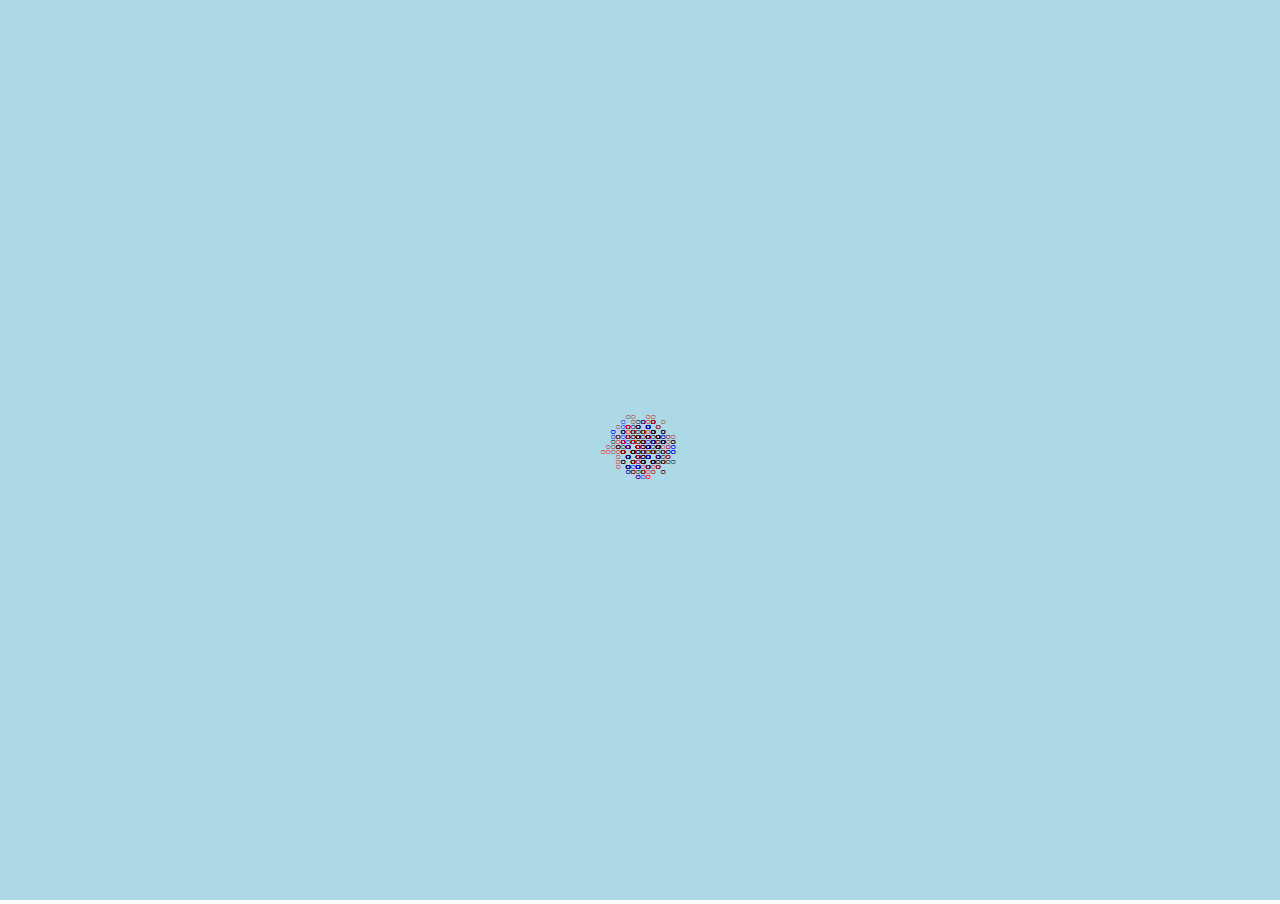
<file: generateCodeForRandomness/output/index.html>
<!DOCTYPE html>
<html lang="en">
  <head>
    <meta charset="UTF-8" />
    <meta http-equiv="X-UA-Compatible" content="IE=edge" />
    <meta name="viewport" content="width=device-width, initial-scale=1.0" />
    <title>Document</title>
    <link rel="stylesheet" href="index.css" />
  </head>
  <body>
    <svg id="center">

<text id="text0" x="50%" y="50%" fill="white" style="font-size:10px"></text>
<text id="text1" x="50%" y="50%" fill="white" style="font-size:10px"></text>
<text id="text2" x="50%" y="50%" fill="white" style="font-size:10px"></text>
<text id="text3" x="50%" y="50%" fill="white" style="font-size:10px"></text>
<text id="text4" x="50%" y="50%" fill="white" style="font-size:10px"></text>
<text id="text5" x="50%" y="50%" fill="white" style="font-size:10px"></text>
<text id="text6" x="50%" y="50%" fill="white" style="font-size:10px"></text>
<text id="text7" x="50%" y="50%" fill="white" style="font-size:10px"></text>
<text id="text8" x="50%" y="50%" fill="white" style="font-size:10px"></text>
<text id="text9" x="50%" y="50%" fill="white" style="font-size:10px"></text>
<text id="text10" x="50%" y="50%" fill="white" style="font-size:10px"></text>
<text id="text11" x="50%" y="50%" fill="white" style="font-size:10px"></text>
<text id="text12" x="50%" y="50%" fill="white" style="font-size:10px"></text>
<text id="text13" x="50%" y="50%" fill="white" style="font-size:10px"></text>
<text id="text14" x="50%" y="50%" fill="white" style="font-size:10px"></text>
<text id="text15" x="50%" y="50%" fill="white" style="font-size:10px"></text>
<text id="text16" x="50%" y="50%" fill="white" style="font-size:10px"></text>
<text id="text17" x="50%" y="50%" fill="white" style="font-size:10px"></text>
<text id="text18" x="50%" y="50%" fill="white" style="font-size:10px"></text>
<text id="text19" x="50%" y="50%" fill="white" style="font-size:10px"></text>
<text id="text20" x="50%" y="50%" fill="white" style="font-size:10px"></text>
<text id="text21" x="50%" y="50%" fill="white" style="font-size:10px"></text>
<text id="text22" x="50%" y="50%" fill="white" style="font-size:10px"></text>
<text id="text23" x="50%" y="50%" fill="white" style="font-size:10px"></text>
<text id="text24" x="50%" y="50%" fill="white" style="font-size:10px"></text>
<text id="text25" x="50%" y="50%" fill="white" style="font-size:10px"></text>
<text id="text26" x="50%" y="50%" fill="white" style="font-size:10px"></text>
<text id="text27" x="50%" y="50%" fill="white" style="font-size:10px"></text>
<text id="text28" x="50%" y="50%" fill="white" style="font-size:10px"></text>
<text id="text29" x="50%" y="50%" fill="white" style="font-size:10px"></text>
<text id="text30" x="50%" y="50%" fill="white" style="font-size:10px"></text>
<text id="text31" x="50%" y="50%" fill="white" style="font-size:10px"></text>
<text id="text32" x="50%" y="50%" fill="white" style="font-size:10px"></text>
<text id="text33" x="50%" y="50%" fill="white" style="font-size:10px"></text>
<text id="text34" x="50%" y="50%" fill="white" style="font-size:10px"></text>
<text id="text35" x="50%" y="50%" fill="white" style="font-size:10px"></text>
<text id="text36" x="50%" y="50%" fill="white" style="font-size:10px"></text>
<text id="text37" x="50%" y="50%" fill="white" style="font-size:10px"></text>
<text id="text38" x="50%" y="50%" fill="white" style="font-size:10px"></text>
<text id="text39" x="50%" y="50%" fill="white" style="font-size:10px"></text>
<text id="text40" x="50%" y="50%" fill="white" style="font-size:10px"></text>
<text id="text41" x="50%" y="50%" fill="white" style="font-size:10px"></text>
<text id="text42" x="50%" y="50%" fill="white" style="font-size:10px"></text>
<text id="text43" x="50%" y="50%" fill="white" style="font-size:10px"></text>
<text id="text44" x="50%" y="50%" fill="white" style="font-size:10px"></text>
<text id="text45" x="50%" y="50%" fill="white" style="font-size:10px"></text>
<text id="text46" x="50%" y="50%" fill="white" style="font-size:10px"></text>
<text id="text47" x="50%" y="50%" fill="white" style="font-size:10px"></text>
<text id="text48" x="50%" y="50%" fill="white" style="font-size:10px"></text>
<text id="text49" x="50%" y="50%" fill="white" style="font-size:10px"></text>
<text id="text50" x="50%" y="50%" fill="white" style="font-size:10px"></text>
<text id="text51" x="50%" y="50%" fill="white" style="font-size:10px"></text>
<text id="text52" x="50%" y="50%" fill="white" style="font-size:10px"></text>
<text id="text53" x="50%" y="50%" fill="white" style="font-size:10px"></text>
<text id="text54" x="50%" y="50%" fill="white" style="font-size:10px"></text>
<text id="text55" x="50%" y="50%" fill="white" style="font-size:10px"></text>
<text id="text56" x="50%" y="50%" fill="white" style="font-size:10px"></text>
<text id="text57" x="50%" y="50%" fill="white" style="font-size:10px"></text>
<text id="text58" x="50%" y="50%" fill="white" style="font-size:10px"></text>
<text id="text59" x="50%" y="50%" fill="white" style="font-size:10px"></text>
<text id="text60" x="50%" y="50%" fill="white" style="font-size:10px"></text>
<text id="text61" x="50%" y="50%" fill="white" style="font-size:10px"></text>
<text id="text62" x="50%" y="50%" fill="white" style="font-size:10px"></text>
<text id="text63" x="50%" y="50%" fill="white" style="font-size:10px"></text>
<text id="text64" x="50%" y="50%" fill="white" style="font-size:10px"></text>
<text id="text65" x="50%" y="50%" fill="white" style="font-size:10px"></text>
<text id="text66" x="50%" y="50%" fill="white" style="font-size:10px"></text>
<text id="text67" x="50%" y="50%" fill="white" style="font-size:10px"></text>
<text id="text68" x="50%" y="50%" fill="white" style="font-size:10px"></text>
<text id="text69" x="50%" y="50%" fill="white" style="font-size:10px"></text>
<text id="text70" x="50%" y="50%" fill="white" style="font-size:10px"></text>
<text id="text71" x="50%" y="50%" fill="white" style="font-size:10px"></text>
<text id="text72" x="50%" y="50%" fill="white" style="font-size:10px"></text>
<text id="text73" x="50%" y="50%" fill="white" style="font-size:10px"></text>
<text id="text74" x="50%" y="50%" fill="white" style="font-size:10px"></text>
<text id="text75" x="50%" y="50%" fill="white" style="font-size:10px"></text>
<text id="text76" x="50%" y="50%" fill="white" style="font-size:10px"></text>
<text id="text77" x="50%" y="50%" fill="white" style="font-size:10px"></text>
<text id="text78" x="50%" y="50%" fill="white" style="font-size:10px"></text>
<text id="text79" x="50%" y="50%" fill="white" style="font-size:10px"></text>
<text id="text80" x="50%" y="50%" fill="white" style="font-size:10px"></text>
<text id="text81" x="50%" y="50%" fill="white" style="font-size:10px"></text>
<text id="text82" x="50%" y="50%" fill="white" style="font-size:10px"></text>
<text id="text83" x="50%" y="50%" fill="white" style="font-size:10px"></text>
<text id="text84" x="50%" y="50%" fill="white" style="font-size:10px"></text>
<text id="text85" x="50%" y="50%" fill="white" style="font-size:10px"></text>
<text id="text86" x="50%" y="50%" fill="white" style="font-size:10px"></text>
<text id="text87" x="50%" y="50%" fill="white" style="font-size:10px"></text>
<text id="text88" x="50%" y="50%" fill="white" style="font-size:10px"></text>
<text id="text89" x="50%" y="50%" fill="white" style="font-size:10px"></text>
<text id="text90" x="50%" y="50%" fill="white" style="font-size:10px"></text>
<text id="text91" x="50%" y="50%" fill="white" style="font-size:10px"></text>
<text id="text92" x="50%" y="50%" fill="white" style="font-size:10px"></text>
<text id="text93" x="50%" y="50%" fill="white" style="font-size:10px"></text>
<text id="text94" x="50%" y="50%" fill="white" style="font-size:10px"></text>
<text id="text95" x="50%" y="50%" fill="white" style="font-size:10px"></text>
<text id="text96" x="50%" y="50%" fill="white" style="font-size:10px"></text>
<text id="text97" x="50%" y="50%" fill="white" style="font-size:10px"></text>
<text id="text98" x="50%" y="50%" fill="white" style="font-size:10px"></text>
<text id="text99" x="50%" y="50%" fill="white" style="font-size:10px"></text>
<text id="text100" x="50%" y="50%" fill="white" style="font-size:10px"></text>
<text id="text101" x="50%" y="50%" fill="white" style="font-size:10px"></text>
<text id="text102" x="50%" y="50%" fill="white" style="font-size:10px"></text>
<text id="text103" x="50%" y="50%" fill="white" style="font-size:10px"></text>
<text id="text104" x="50%" y="50%" fill="white" style="font-size:10px"></text>
<text id="text105" x="50%" y="50%" fill="white" style="font-size:10px"></text>
<text id="text106" x="50%" y="50%" fill="white" style="font-size:10px"></text>
<text id="text107" x="50%" y="50%" fill="white" style="font-size:10px"></text>
<text id="text108" x="50%" y="50%" fill="white" style="font-size:10px"></text>
<text id="text109" x="50%" y="50%" fill="white" style="font-size:10px"></text>
<text id="text110" x="50%" y="50%" fill="white" style="font-size:10px"></text>
<text id="text111" x="50%" y="50%" fill="white" style="font-size:10px"></text>
<text id="text112" x="50%" y="50%" fill="white" style="font-size:10px"></text>
<text id="text113" x="50%" y="50%" fill="white" style="font-size:10px"></text>
<text id="text114" x="50%" y="50%" fill="white" style="font-size:10px"></text>
<text id="text115" x="50%" y="50%" fill="white" style="font-size:10px"></text>
<text id="text116" x="50%" y="50%" fill="white" style="font-size:10px"></text>
<text id="text117" x="50%" y="50%" fill="white" style="font-size:10px"></text>
<text id="text118" x="50%" y="50%" fill="white" style="font-size:10px"></text>
<text id="text119" x="50%" y="50%" fill="white" style="font-size:10px"></text>
<text id="text120" x="50%" y="50%" fill="white" style="font-size:10px"></text>
<text id="text121" x="50%" y="50%" fill="white" style="font-size:10px"></text>
<text id="text122" x="50%" y="50%" fill="white" style="font-size:10px"></text>
<text id="text123" x="50%" y="50%" fill="white" style="font-size:10px"></text>
<text id="text124" x="50%" y="50%" fill="white" style="font-size:10px"></text>
<text id="text125" x="50%" y="50%" fill="white" style="font-size:10px"></text>
<text id="text126" x="50%" y="50%" fill="white" style="font-size:10px"></text>
<text id="text127" x="50%" y="50%" fill="white" style="font-size:10px"></text>
<text id="text128" x="50%" y="50%" fill="white" style="font-size:10px"></text>
<text id="text129" x="50%" y="50%" fill="white" style="font-size:10px"></text>
<text id="text130" x="50%" y="50%" fill="white" style="font-size:10px"></text>
<text id="text131" x="50%" y="50%" fill="white" style="font-size:10px"></text>
<text id="text132" x="50%" y="50%" fill="white" style="font-size:10px"></text>
<text id="text133" x="50%" y="50%" fill="white" style="font-size:10px"></text>
<text id="text134" x="50%" y="50%" fill="white" style="font-size:10px"></text>
<text id="text135" x="50%" y="50%" fill="white" style="font-size:10px"></text>
<text id="text136" x="50%" y="50%" fill="white" style="font-size:10px"></text>
<text id="text137" x="50%" y="50%" fill="white" style="font-size:10px"></text>
<text id="text138" x="50%" y="50%" fill="white" style="font-size:10px"></text>
<text id="text139" x="50%" y="50%" fill="white" style="font-size:10px"></text>
<text id="text140" x="50%" y="50%" fill="white" style="font-size:10px"></text>
<text id="text141" x="50%" y="50%" fill="white" style="font-size:10px"></text>
<text id="text142" x="50%" y="50%" fill="white" style="font-size:10px"></text>
<text id="text143" x="50%" y="50%" fill="white" style="font-size:10px"></text>
<text id="text144" x="50%" y="50%" fill="white" style="font-size:10px"></text>
<text id="text145" x="50%" y="50%" fill="white" style="font-size:10px"></text>
<text id="text146" x="50%" y="50%" fill="white" style="font-size:10px"></text>
<text id="text147" x="50%" y="50%" fill="white" style="font-size:10px"></text>
<text id="text148" x="50%" y="50%" fill="white" style="font-size:10px"></text>
<text id="text149" x="50%" y="50%" fill="white" style="font-size:10px"></text>
<text id="text150" x="50%" y="50%" fill="white" style="font-size:10px"></text>
<text id="text151" x="50%" y="50%" fill="white" style="font-size:10px"></text>
<text id="text152" x="50%" y="50%" fill="white" style="font-size:10px"></text>
<text id="text153" x="50%" y="50%" fill="white" style="font-size:10px"></text>
<text id="text154" x="50%" y="50%" fill="white" style="font-size:10px"></text>
<text id="text155" x="50%" y="50%" fill="white" style="font-size:10px"></text>
<text id="text156" x="50%" y="50%" fill="white" style="font-size:10px"></text>
<text id="text157" x="50%" y="50%" fill="white" style="font-size:10px"></text>
<text id="text158" x="50%" y="50%" fill="white" style="font-size:10px"></text>
<text id="text159" x="50%" y="50%" fill="white" style="font-size:10px"></text>
<text id="text160" x="50%" y="50%" fill="white" style="font-size:10px"></text>
<text id="text161" x="50%" y="50%" fill="white" style="font-size:10px"></text>
<text id="text162" x="50%" y="50%" fill="white" style="font-size:10px"></text>
<text id="text163" x="50%" y="50%" fill="white" style="font-size:10px"></text>
<text id="text164" x="50%" y="50%" fill="white" style="font-size:10px"></text>
<text id="text165" x="50%" y="50%" fill="white" style="font-size:10px"></text>
<text id="text166" x="50%" y="50%" fill="white" style="font-size:10px"></text>
<text id="text167" x="50%" y="50%" fill="white" style="font-size:10px"></text>
<text id="text168" x="50%" y="50%" fill="white" style="font-size:10px"></text>
<text id="text169" x="50%" y="50%" fill="white" style="font-size:10px"></text>
<text id="text170" x="50%" y="50%" fill="white" style="font-size:10px"></text>
<text id="text171" x="50%" y="50%" fill="white" style="font-size:10px"></text>
<text id="text172" x="50%" y="50%" fill="white" style="font-size:10px"></text>
<text id="text173" x="50%" y="50%" fill="white" style="font-size:10px"></text>
<text id="text174" x="50%" y="50%" fill="white" style="font-size:10px"></text>
<text id="text175" x="50%" y="50%" fill="white" style="font-size:10px"></text>
<text id="text176" x="50%" y="50%" fill="white" style="font-size:10px"></text>
<text id="text177" x="50%" y="50%" fill="white" style="font-size:10px"></text>
<text id="text178" x="50%" y="50%" fill="white" style="font-size:10px"></text>
<text id="text179" x="50%" y="50%" fill="white" style="font-size:10px"></text>
<text id="text180" x="50%" y="50%" fill="white" style="font-size:10px"></text>
<text id="text181" x="50%" y="50%" fill="white" style="font-size:10px"></text>
<text id="text182" x="50%" y="50%" fill="white" style="font-size:10px"></text>
<text id="text183" x="50%" y="50%" fill="white" style="font-size:10px"></text>
<text id="text184" x="50%" y="50%" fill="white" style="font-size:10px"></text>
<text id="text185" x="50%" y="50%" fill="white" style="font-size:10px"></text>
<text id="text186" x="50%" y="50%" fill="white" style="font-size:10px"></text>
<text id="text187" x="50%" y="50%" fill="white" style="font-size:10px"></text>
<text id="text188" x="50%" y="50%" fill="white" style="font-size:10px"></text>
<text id="text189" x="50%" y="50%" fill="white" style="font-size:10px"></text>
<text id="text190" x="50%" y="50%" fill="white" style="font-size:10px"></text>
<text id="text191" x="50%" y="50%" fill="white" style="font-size:10px"></text>
<text id="text192" x="50%" y="50%" fill="white" style="font-size:10px"></text>
<text id="text193" x="50%" y="50%" fill="white" style="font-size:10px"></text>
<text id="text194" x="50%" y="50%" fill="white" style="font-size:10px"></text>
<text id="text195" x="50%" y="50%" fill="white" style="font-size:10px"></text>
<text id="text196" x="50%" y="50%" fill="white" style="font-size:10px"></text>
<text id="text197" x="50%" y="50%" fill="white" style="font-size:10px"></text>
<text id="text198" x="50%" y="50%" fill="white" style="font-size:10px"></text>
<text id="text199" x="50%" y="50%" fill="white" style="font-size:10px"></text>
<text id="text200" x="50%" y="50%" fill="white" style="font-size:10px"></text>
<text id="text201" x="50%" y="50%" fill="white" style="font-size:10px"></text>
<text id="text202" x="50%" y="50%" fill="white" style="font-size:10px"></text>
<text id="text203" x="50%" y="50%" fill="white" style="font-size:10px"></text>
<text id="text204" x="50%" y="50%" fill="white" style="font-size:10px"></text>
<text id="text205" x="50%" y="50%" fill="white" style="font-size:10px"></text>
<text id="text206" x="50%" y="50%" fill="white" style="font-size:10px"></text>
<text id="text207" x="50%" y="50%" fill="white" style="font-size:10px"></text>
<text id="text208" x="50%" y="50%" fill="white" style="font-size:10px"></text>
<text id="text209" x="50%" y="50%" fill="white" style="font-size:10px"></text>
<text id="text210" x="50%" y="50%" fill="white" style="font-size:10px"></text>
<text id="text211" x="50%" y="50%" fill="white" style="font-size:10px"></text>
<text id="text212" x="50%" y="50%" fill="white" style="font-size:10px"></text>
<text id="text213" x="50%" y="50%" fill="white" style="font-size:10px"></text>
<text id="text214" x="50%" y="50%" fill="white" style="font-size:10px"></text>
<text id="text215" x="50%" y="50%" fill="white" style="font-size:10px"></text>
<text id="text216" x="50%" y="50%" fill="white" style="font-size:10px"></text>
<text id="text217" x="50%" y="50%" fill="white" style="font-size:10px"></text>
<text id="text218" x="50%" y="50%" fill="white" style="font-size:10px"></text>
<text id="text219" x="50%" y="50%" fill="white" style="font-size:10px"></text>
<text id="text220" x="50%" y="50%" fill="white" style="font-size:10px"></text>
<text id="text221" x="50%" y="50%" fill="white" style="font-size:10px"></text>
<text id="text222" x="50%" y="50%" fill="white" style="font-size:10px"></text>
<text id="text223" x="50%" y="50%" fill="white" style="font-size:10px"></text>
<text id="text224" x="50%" y="50%" fill="white" style="font-size:10px"></text>
<text id="text225" x="50%" y="50%" fill="white" style="font-size:10px"></text>
<text id="text226" x="50%" y="50%" fill="white" style="font-size:10px"></text>
<text id="text227" x="50%" y="50%" fill="white" style="font-size:10px"></text>
<text id="text228" x="50%" y="50%" fill="white" style="font-size:10px"></text>
<text id="text229" x="50%" y="50%" fill="white" style="font-size:10px"></text>
<text id="text230" x="50%" y="50%" fill="white" style="font-size:10px"></text>
<text id="text231" x="50%" y="50%" fill="white" style="font-size:10px"></text>
<text id="text232" x="50%" y="50%" fill="white" style="font-size:10px"></text>
<text id="text233" x="50%" y="50%" fill="white" style="font-size:10px"></text>
<text id="text234" x="50%" y="50%" fill="white" style="font-size:10px"></text>
<text id="text235" x="50%" y="50%" fill="white" style="font-size:10px"></text>
<text id="text236" x="50%" y="50%" fill="white" style="font-size:10px"></text>
<text id="text237" x="50%" y="50%" fill="white" style="font-size:10px"></text>
<text id="text238" x="50%" y="50%" fill="white" style="font-size:10px"></text>
<text id="text239" x="50%" y="50%" fill="white" style="font-size:10px"></text>
<text id="text240" x="50%" y="50%" fill="white" style="font-size:10px"></text>
<text id="text241" x="50%" y="50%" fill="white" style="font-size:10px"></text>
<text id="text242" x="50%" y="50%" fill="white" style="font-size:10px"></text>
<text id="text243" x="50%" y="50%" fill="white" style="font-size:10px"></text>
<text id="text244" x="50%" y="50%" fill="white" style="font-size:10px"></text>
<text id="text245" x="50%" y="50%" fill="white" style="font-size:10px"></text>
<text id="text246" x="50%" y="50%" fill="white" style="font-size:10px"></text>
<text id="text247" x="50%" y="50%" fill="white" style="font-size:10px"></text>
<text id="text248" x="50%" y="50%" fill="white" style="font-size:10px"></text>
<text id="text249" x="50%" y="50%" fill="white" style="font-size:10px"></text>
<text id="text250" x="50%" y="50%" fill="white" style="font-size:10px"></text>
<text id="text251" x="50%" y="50%" fill="white" style="font-size:10px"></text>
<text id="text252" x="50%" y="50%" fill="white" style="font-size:10px"></text>
<text id="text253" x="50%" y="50%" fill="white" style="font-size:10px"></text>
<text id="text254" x="50%" y="50%" fill="white" style="font-size:10px"></text>
<text id="text255" x="50%" y="50%" fill="white" style="font-size:10px"></text>
<text id="text256" x="50%" y="50%" fill="white" style="font-size:10px"></text>
<text id="text257" x="50%" y="50%" fill="white" style="font-size:10px"></text>
<text id="text258" x="50%" y="50%" fill="white" style="font-size:10px"></text>
<text id="text259" x="50%" y="50%" fill="white" style="font-size:10px"></text>
<text id="text260" x="50%" y="50%" fill="white" style="font-size:10px"></text>
<text id="text261" x="50%" y="50%" fill="white" style="font-size:10px"></text>
<text id="text262" x="50%" y="50%" fill="white" style="font-size:10px"></text>
<text id="text263" x="50%" y="50%" fill="white" style="font-size:10px"></text>
<text id="text264" x="50%" y="50%" fill="white" style="font-size:10px"></text>
<text id="text265" x="50%" y="50%" fill="white" style="font-size:10px"></text>
<text id="text266" x="50%" y="50%" fill="white" style="font-size:10px"></text>
<text id="text267" x="50%" y="50%" fill="white" style="font-size:10px"></text>
<text id="text268" x="50%" y="50%" fill="white" style="font-size:10px"></text>
<text id="text269" x="50%" y="50%" fill="white" style="font-size:10px"></text>
<text id="text270" x="50%" y="50%" fill="white" style="font-size:10px"></text>
<text id="text271" x="50%" y="50%" fill="white" style="font-size:10px"></text>
<text id="text272" x="50%" y="50%" fill="white" style="font-size:10px"></text>
<text id="text273" x="50%" y="50%" fill="white" style="font-size:10px"></text>
<text id="text274" x="50%" y="50%" fill="white" style="font-size:10px"></text>
<text id="text275" x="50%" y="50%" fill="white" style="font-size:10px"></text>
<text id="text276" x="50%" y="50%" fill="white" style="font-size:10px"></text>
<text id="text277" x="50%" y="50%" fill="white" style="font-size:10px"></text>
<text id="text278" x="50%" y="50%" fill="white" style="font-size:10px"></text>
<text id="text279" x="50%" y="50%" fill="white" style="font-size:10px"></text>
<text id="text280" x="50%" y="50%" fill="white" style="font-size:10px"></text>
<text id="text281" x="50%" y="50%" fill="white" style="font-size:10px"></text>
<text id="text282" x="50%" y="50%" fill="white" style="font-size:10px"></text>
<text id="text283" x="50%" y="50%" fill="white" style="font-size:10px"></text>
<text id="text284" x="50%" y="50%" fill="white" style="font-size:10px"></text>
<text id="text285" x="50%" y="50%" fill="white" style="font-size:10px"></text>
<text id="text286" x="50%" y="50%" fill="white" style="font-size:10px"></text>
<text id="text287" x="50%" y="50%" fill="white" style="font-size:10px"></text>
<text id="text288" x="50%" y="50%" fill="white" style="font-size:10px"></text>
<text id="text289" x="50%" y="50%" fill="white" style="font-size:10px"></text>
<text id="text290" x="50%" y="50%" fill="white" style="font-size:10px"></text>
<text id="text291" x="50%" y="50%" fill="white" style="font-size:10px"></text>
<text id="text292" x="50%" y="50%" fill="white" style="font-size:10px"></text>
<text id="text293" x="50%" y="50%" fill="white" style="font-size:10px"></text>
<text id="text294" x="50%" y="50%" fill="white" style="font-size:10px"></text>
<text id="text295" x="50%" y="50%" fill="white" style="font-size:10px"></text>
<text id="text296" x="50%" y="50%" fill="white" style="font-size:10px"></text>
<text id="text297" x="50%" y="50%" fill="white" style="font-size:10px"></text>
<text id="text298" x="50%" y="50%" fill="white" style="font-size:10px"></text>
<text id="text299" x="50%" y="50%" fill="white" style="font-size:10px"></text>
<text id="text300" x="50%" y="50%" fill="white" style="font-size:10px"></text>
<text id="text301" x="50%" y="50%" fill="white" style="font-size:10px"></text>
<text id="text302" x="50%" y="50%" fill="white" style="font-size:10px"></text>
<text id="text303" x="50%" y="50%" fill="white" style="font-size:10px"></text>
<text id="text304" x="50%" y="50%" fill="white" style="font-size:10px"></text>
<text id="text305" x="50%" y="50%" fill="white" style="font-size:10px"></text>
<text id="text306" x="50%" y="50%" fill="white" style="font-size:10px"></text>
<text id="text307" x="50%" y="50%" fill="white" style="font-size:10px"></text>
<text id="text308" x="50%" y="50%" fill="white" style="font-size:10px"></text>
<text id="text309" x="50%" y="50%" fill="white" style="font-size:10px"></text>
<text id="text310" x="50%" y="50%" fill="white" style="font-size:10px"></text>
<text id="text311" x="50%" y="50%" fill="white" style="font-size:10px"></text>
<text id="text312" x="50%" y="50%" fill="white" style="font-size:10px"></text>
<text id="text313" x="50%" y="50%" fill="white" style="font-size:10px"></text>
<text id="text314" x="50%" y="50%" fill="white" style="font-size:10px"></text>
<text id="text315" x="50%" y="50%" fill="white" style="font-size:10px"></text>
<text id="text316" x="50%" y="50%" fill="white" style="font-size:10px"></text>
<text id="text317" x="50%" y="50%" fill="white" style="font-size:10px"></text>
<text id="text318" x="50%" y="50%" fill="white" style="font-size:10px"></text>
<text id="text319" x="50%" y="50%" fill="white" style="font-size:10px"></text>
<text id="text320" x="50%" y="50%" fill="white" style="font-size:10px"></text>
<text id="text321" x="50%" y="50%" fill="white" style="font-size:10px"></text>
<text id="text322" x="50%" y="50%" fill="white" style="font-size:10px"></text>
<text id="text323" x="50%" y="50%" fill="white" style="font-size:10px"></text>
<text id="text324" x="50%" y="50%" fill="white" style="font-size:10px"></text>
<text id="text325" x="50%" y="50%" fill="white" style="font-size:10px"></text>
<text id="text326" x="50%" y="50%" fill="white" style="font-size:10px"></text>
<text id="text327" x="50%" y="50%" fill="white" style="font-size:10px"></text>
<text id="text328" x="50%" y="50%" fill="white" style="font-size:10px"></text>
<text id="text329" x="50%" y="50%" fill="white" style="font-size:10px"></text>
<text id="text330" x="50%" y="50%" fill="white" style="font-size:10px"></text>
<text id="text331" x="50%" y="50%" fill="white" style="font-size:10px"></text>
<text id="text332" x="50%" y="50%" fill="white" style="font-size:10px"></text>
<text id="text333" x="50%" y="50%" fill="white" style="font-size:10px"></text>
<text id="text334" x="50%" y="50%" fill="white" style="font-size:10px"></text>
<text id="text335" x="50%" y="50%" fill="white" style="font-size:10px"></text>
<text id="text336" x="50%" y="50%" fill="white" style="font-size:10px"></text>
<text id="text337" x="50%" y="50%" fill="white" style="font-size:10px"></text>
<text id="text338" x="50%" y="50%" fill="white" style="font-size:10px"></text>
<text id="text339" x="50%" y="50%" fill="white" style="font-size:10px"></text>
<text id="text340" x="50%" y="50%" fill="white" style="font-size:10px"></text>
<text id="text341" x="50%" y="50%" fill="white" style="font-size:10px"></text>
<text id="text342" x="50%" y="50%" fill="white" style="font-size:10px"></text>
<text id="text343" x="50%" y="50%" fill="white" style="font-size:10px"></text>
<text id="text344" x="50%" y="50%" fill="white" style="font-size:10px"></text>
<text id="text345" x="50%" y="50%" fill="white" style="font-size:10px"></text>
<text id="text346" x="50%" y="50%" fill="white" style="font-size:10px"></text>
<text id="text347" x="50%" y="50%" fill="white" style="font-size:10px"></text>
<text id="text348" x="50%" y="50%" fill="white" style="font-size:10px"></text>
<text id="text349" x="50%" y="50%" fill="white" style="font-size:10px"></text>
<text id="text350" x="50%" y="50%" fill="white" style="font-size:10px"></text>
<text id="text351" x="50%" y="50%" fill="white" style="font-size:10px"></text>
<text id="text352" x="50%" y="50%" fill="white" style="font-size:10px"></text>
<text id="text353" x="50%" y="50%" fill="white" style="font-size:10px"></text>
<text id="text354" x="50%" y="50%" fill="white" style="font-size:10px"></text>
<text id="text355" x="50%" y="50%" fill="white" style="font-size:10px"></text>
<text id="text356" x="50%" y="50%" fill="white" style="font-size:10px"></text>
<text id="text357" x="50%" y="50%" fill="white" style="font-size:10px"></text>
<text id="text358" x="50%" y="50%" fill="white" style="font-size:10px"></text>
<text id="text359" x="50%" y="50%" fill="white" style="font-size:10px"></text>
<text id="text360" x="50%" y="50%" fill="white" style="font-size:10px"></text>
<text id="text361" x="50%" y="50%" fill="white" style="font-size:10px"></text>
<text id="text362" x="50%" y="50%" fill="white" style="font-size:10px"></text>
<text id="text363" x="50%" y="50%" fill="white" style="font-size:10px"></text>
<text id="text364" x="50%" y="50%" fill="white" style="font-size:10px"></text>
<text id="text365" x="50%" y="50%" fill="white" style="font-size:10px"></text>
<text id="text366" x="50%" y="50%" fill="white" style="font-size:10px"></text>
<text id="text367" x="50%" y="50%" fill="white" style="font-size:10px"></text>
<text id="text368" x="50%" y="50%" fill="white" style="font-size:10px"></text>
<text id="text369" x="50%" y="50%" fill="white" style="font-size:10px"></text>
<text id="text370" x="50%" y="50%" fill="white" style="font-size:10px"></text>
<text id="text371" x="50%" y="50%" fill="white" style="font-size:10px"></text>
<text id="text372" x="50%" y="50%" fill="white" style="font-size:10px"></text>
<text id="text373" x="50%" y="50%" fill="white" style="font-size:10px"></text>
<text id="text374" x="50%" y="50%" fill="white" style="font-size:10px"></text>
<text id="text375" x="50%" y="50%" fill="white" style="font-size:10px"></text>
<text id="text376" x="50%" y="50%" fill="white" style="font-size:10px"></text>
<text id="text377" x="50%" y="50%" fill="white" style="font-size:10px"></text>
<text id="text378" x="50%" y="50%" fill="white" style="font-size:10px"></text>
<text id="text379" x="50%" y="50%" fill="white" style="font-size:10px"></text>
<text id="text380" x="50%" y="50%" fill="white" style="font-size:10px"></text>
<text id="text381" x="50%" y="50%" fill="white" style="font-size:10px"></text>
<text id="text382" x="50%" y="50%" fill="white" style="font-size:10px"></text>
<text id="text383" x="50%" y="50%" fill="white" style="font-size:10px"></text>
<text id="text384" x="50%" y="50%" fill="white" style="font-size:10px"></text>
<text id="text385" x="50%" y="50%" fill="white" style="font-size:10px"></text>
<text id="text386" x="50%" y="50%" fill="white" style="font-size:10px"></text>
<text id="text387" x="50%" y="50%" fill="white" style="font-size:10px"></text>
<text id="text388" x="50%" y="50%" fill="white" style="font-size:10px"></text>
<text id="text389" x="50%" y="50%" fill="white" style="font-size:10px"></text>
<text id="text390" x="50%" y="50%" fill="white" style="font-size:10px"></text>
<text id="text391" x="50%" y="50%" fill="white" style="font-size:10px"></text>
<text id="text392" x="50%" y="50%" fill="white" style="font-size:10px"></text>
<text id="text393" x="50%" y="50%" fill="white" style="font-size:10px"></text>
<text id="text394" x="50%" y="50%" fill="white" style="font-size:10px"></text>
<text id="text395" x="50%" y="50%" fill="white" style="font-size:10px"></text>
<text id="text396" x="50%" y="50%" fill="white" style="font-size:10px"></text>
<text id="text397" x="50%" y="50%" fill="white" style="font-size:10px"></text>
<text id="text398" x="50%" y="50%" fill="white" style="font-size:10px"></text>
<text id="text399" x="50%" y="50%" fill="white" style="font-size:10px"></text>
<text id="text400" x="50%" y="50%" fill="white" style="font-size:10px"></text>
<text id="text401" x="50%" y="50%" fill="white" style="font-size:10px"></text>
<text id="text402" x="50%" y="50%" fill="white" style="font-size:10px"></text>
<text id="text403" x="50%" y="50%" fill="white" style="font-size:10px"></text>
<text id="text404" x="50%" y="50%" fill="white" style="font-size:10px"></text>
<text id="text405" x="50%" y="50%" fill="white" style="font-size:10px"></text>
<text id="text406" x="50%" y="50%" fill="white" style="font-size:10px"></text>
<text id="text407" x="50%" y="50%" fill="white" style="font-size:10px"></text>
<text id="text408" x="50%" y="50%" fill="white" style="font-size:10px"></text>
<text id="text409" x="50%" y="50%" fill="white" style="font-size:10px"></text>
<text id="text410" x="50%" y="50%" fill="white" style="font-size:10px"></text>
<text id="text411" x="50%" y="50%" fill="white" style="font-size:10px"></text>
<text id="text412" x="50%" y="50%" fill="white" style="font-size:10px"></text>
<text id="text413" x="50%" y="50%" fill="white" style="font-size:10px"></text>
<text id="text414" x="50%" y="50%" fill="white" style="font-size:10px"></text>
<text id="text415" x="50%" y="50%" fill="white" style="font-size:10px"></text>
<text id="text416" x="50%" y="50%" fill="white" style="font-size:10px"></text>
<text id="text417" x="50%" y="50%" fill="white" style="font-size:10px"></text>
<text id="text418" x="50%" y="50%" fill="white" style="font-size:10px"></text>
<text id="text419" x="50%" y="50%" fill="white" style="font-size:10px"></text>
<text id="text420" x="50%" y="50%" fill="white" style="font-size:10px"></text>
<text id="text421" x="50%" y="50%" fill="white" style="font-size:10px"></text>
<text id="text422" x="50%" y="50%" fill="white" style="font-size:10px"></text>
<text id="text423" x="50%" y="50%" fill="white" style="font-size:10px"></text>
<text id="text424" x="50%" y="50%" fill="white" style="font-size:10px"></text>
<text id="text425" x="50%" y="50%" fill="white" style="font-size:10px"></text>
<text id="text426" x="50%" y="50%" fill="white" style="font-size:10px"></text>
<text id="text427" x="50%" y="50%" fill="white" style="font-size:10px"></text>
<text id="text428" x="50%" y="50%" fill="white" style="font-size:10px"></text>
<text id="text429" x="50%" y="50%" fill="white" style="font-size:10px"></text>
<text id="text430" x="50%" y="50%" fill="white" style="font-size:10px"></text>
<text id="text431" x="50%" y="50%" fill="white" style="font-size:10px"></text>
<text id="text432" x="50%" y="50%" fill="white" style="font-size:10px"></text>
<text id="text433" x="50%" y="50%" fill="white" style="font-size:10px"></text>
<text id="text434" x="50%" y="50%" fill="white" style="font-size:10px"></text>
<text id="text435" x="50%" y="50%" fill="white" style="font-size:10px"></text>
<text id="text436" x="50%" y="50%" fill="white" style="font-size:10px"></text>
<text id="text437" x="50%" y="50%" fill="white" style="font-size:10px"></text>
<text id="text438" x="50%" y="50%" fill="white" style="font-size:10px"></text>
<text id="text439" x="50%" y="50%" fill="white" style="font-size:10px"></text>
<text id="text440" x="50%" y="50%" fill="white" style="font-size:10px"></text>
<text id="text441" x="50%" y="50%" fill="white" style="font-size:10px"></text>
<text id="text442" x="50%" y="50%" fill="white" style="font-size:10px"></text>
<text id="text443" x="50%" y="50%" fill="white" style="font-size:10px"></text>
<text id="text444" x="50%" y="50%" fill="white" style="font-size:10px"></text>
<text id="text445" x="50%" y="50%" fill="white" style="font-size:10px"></text>
<text id="text446" x="50%" y="50%" fill="white" style="font-size:10px"></text>
<text id="text447" x="50%" y="50%" fill="white" style="font-size:10px"></text>
<text id="text448" x="50%" y="50%" fill="white" style="font-size:10px"></text>
<text id="text449" x="50%" y="50%" fill="white" style="font-size:10px"></text>
<text id="text450" x="50%" y="50%" fill="white" style="font-size:10px"></text>
<text id="text451" x="50%" y="50%" fill="white" style="font-size:10px"></text>
<text id="text452" x="50%" y="50%" fill="white" style="font-size:10px"></text>
<text id="text453" x="50%" y="50%" fill="white" style="font-size:10px"></text>
<text id="text454" x="50%" y="50%" fill="white" style="font-size:10px"></text>
<text id="text455" x="50%" y="50%" fill="white" style="font-size:10px"></text>
<text id="text456" x="50%" y="50%" fill="white" style="font-size:10px"></text>
<text id="text457" x="50%" y="50%" fill="white" style="font-size:10px"></text>
<text id="text458" x="50%" y="50%" fill="white" style="font-size:10px"></text>
<text id="text459" x="50%" y="50%" fill="white" style="font-size:10px"></text>
<text id="text460" x="50%" y="50%" fill="white" style="font-size:10px"></text>
<text id="text461" x="50%" y="50%" fill="white" style="font-size:10px"></text>
<text id="text462" x="50%" y="50%" fill="white" style="font-size:10px"></text>
<text id="text463" x="50%" y="50%" fill="white" style="font-size:10px"></text>
<text id="text464" x="50%" y="50%" fill="white" style="font-size:10px"></text>
<text id="text465" x="50%" y="50%" fill="white" style="font-size:10px"></text>
<text id="text466" x="50%" y="50%" fill="white" style="font-size:10px"></text>
<text id="text467" x="50%" y="50%" fill="white" style="font-size:10px"></text>
<text id="text468" x="50%" y="50%" fill="white" style="font-size:10px"></text>
<text id="text469" x="50%" y="50%" fill="white" style="font-size:10px"></text>
<text id="text470" x="50%" y="50%" fill="white" style="font-size:10px"></text>
<text id="text471" x="50%" y="50%" fill="white" style="font-size:10px"></text>
<text id="text472" x="50%" y="50%" fill="white" style="font-size:10px"></text>
<text id="text473" x="50%" y="50%" fill="white" style="font-size:10px"></text>
<text id="text474" x="50%" y="50%" fill="white" style="font-size:10px"></text>
<text id="text475" x="50%" y="50%" fill="white" style="font-size:10px"></text>
<text id="text476" x="50%" y="50%" fill="white" style="font-size:10px"></text>
<text id="text477" x="50%" y="50%" fill="white" style="font-size:10px"></text>
<text id="text478" x="50%" y="50%" fill="white" style="font-size:10px"></text>
<text id="text479" x="50%" y="50%" fill="white" style="font-size:10px"></text>
<text id="text480" x="50%" y="50%" fill="white" style="font-size:10px"></text>
<text id="text481" x="50%" y="50%" fill="white" style="font-size:10px"></text>
<text id="text482" x="50%" y="50%" fill="white" style="font-size:10px"></text>
<text id="text483" x="50%" y="50%" fill="white" style="font-size:10px"></text>
<text id="text484" x="50%" y="50%" fill="white" style="font-size:10px"></text>
<text id="text485" x="50%" y="50%" fill="white" style="font-size:10px"></text>
<text id="text486" x="50%" y="50%" fill="white" style="font-size:10px"></text>
<text id="text487" x="50%" y="50%" fill="white" style="font-size:10px"></text>
<text id="text488" x="50%" y="50%" fill="white" style="font-size:10px"></text>
<text id="text489" x="50%" y="50%" fill="white" style="font-size:10px"></text>
<text id="text490" x="50%" y="50%" fill="white" style="font-size:10px"></text>
<text id="text491" x="50%" y="50%" fill="white" style="font-size:10px"></text>
<text id="text492" x="50%" y="50%" fill="white" style="font-size:10px"></text>
<text id="text493" x="50%" y="50%" fill="white" style="font-size:10px"></text>
<text id="text494" x="50%" y="50%" fill="white" style="font-size:10px"></text>
<text id="text495" x="50%" y="50%" fill="white" style="font-size:10px"></text>
<text id="text496" x="50%" y="50%" fill="white" style="font-size:10px"></text>
<text id="text497" x="50%" y="50%" fill="white" style="font-size:10px"></text>
<text id="text498" x="50%" y="50%" fill="white" style="font-size:10px"></text>
<text id="text499" x="50%" y="50%" fill="white" style="font-size:10px"></text>
<text id="text500" x="50%" y="50%" fill="white" style="font-size:10px"></text>
<text id="text501" x="50%" y="50%" fill="white" style="font-size:10px"></text>
<text id="text502" x="50%" y="50%" fill="white" style="font-size:10px"></text>
<text id="text503" x="50%" y="50%" fill="white" style="font-size:10px"></text>
<text id="text504" x="50%" y="50%" fill="white" style="font-size:10px"></text>
<text id="text505" x="50%" y="50%" fill="white" style="font-size:10px"></text>
<text id="text506" x="50%" y="50%" fill="white" style="font-size:10px"></text>
<text id="text507" x="50%" y="50%" fill="white" style="font-size:10px"></text>
<text id="text508" x="50%" y="50%" fill="white" style="font-size:10px"></text>
<text id="text509" x="50%" y="50%" fill="white" style="font-size:10px"></text>
<text id="text510" x="50%" y="50%" fill="white" style="font-size:10px"></text>
<text id="text511" x="50%" y="50%" fill="white" style="font-size:10px"></text>
<text id="text512" x="50%" y="50%" fill="white" style="font-size:10px"></text>
<text id="text513" x="50%" y="50%" fill="white" style="font-size:10px"></text>
<text id="text514" x="50%" y="50%" fill="white" style="font-size:10px"></text>
<text id="text515" x="50%" y="50%" fill="white" style="font-size:10px"></text>
<text id="text516" x="50%" y="50%" fill="white" style="font-size:10px"></text>
<text id="text517" x="50%" y="50%" fill="white" style="font-size:10px"></text>
<text id="text518" x="50%" y="50%" fill="white" style="font-size:10px"></text>
<text id="text519" x="50%" y="50%" fill="white" style="font-size:10px"></text>
<text id="text520" x="50%" y="50%" fill="white" style="font-size:10px"></text>
<text id="text521" x="50%" y="50%" fill="white" style="font-size:10px"></text>
<text id="text522" x="50%" y="50%" fill="white" style="font-size:10px"></text>
<text id="text523" x="50%" y="50%" fill="white" style="font-size:10px"></text>
<text id="text524" x="50%" y="50%" fill="white" style="font-size:10px"></text>
<text id="text525" x="50%" y="50%" fill="white" style="font-size:10px"></text>
<text id="text526" x="50%" y="50%" fill="white" style="font-size:10px"></text>
<text id="text527" x="50%" y="50%" fill="white" style="font-size:10px"></text>
<text id="text528" x="50%" y="50%" fill="white" style="font-size:10px"></text>
<text id="text529" x="50%" y="50%" fill="white" style="font-size:10px"></text>
<text id="text530" x="50%" y="50%" fill="white" style="font-size:10px"></text>
<text id="text531" x="50%" y="50%" fill="white" style="font-size:10px"></text>
<text id="text532" x="50%" y="50%" fill="white" style="font-size:10px"></text>
<text id="text533" x="50%" y="50%" fill="white" style="font-size:10px"></text>
<text id="text534" x="50%" y="50%" fill="white" style="font-size:10px"></text>
<text id="text535" x="50%" y="50%" fill="white" style="font-size:10px"></text>
<text id="text536" x="50%" y="50%" fill="white" style="font-size:10px"></text>
<text id="text537" x="50%" y="50%" fill="white" style="font-size:10px"></text>
<text id="text538" x="50%" y="50%" fill="white" style="font-size:10px"></text>
<text id="text539" x="50%" y="50%" fill="white" style="font-size:10px"></text>
<text id="text540" x="50%" y="50%" fill="white" style="font-size:10px"></text>
<text id="text541" x="50%" y="50%" fill="white" style="font-size:10px"></text>
<text id="text542" x="50%" y="50%" fill="white" style="font-size:10px"></text>
<text id="text543" x="50%" y="50%" fill="white" style="font-size:10px"></text>
<text id="text544" x="50%" y="50%" fill="white" style="font-size:10px"></text>
<text id="text545" x="50%" y="50%" fill="white" style="font-size:10px"></text>
<text id="text546" x="50%" y="50%" fill="white" style="font-size:10px"></text>
<text id="text547" x="50%" y="50%" fill="white" style="font-size:10px"></text>
<text id="text548" x="50%" y="50%" fill="white" style="font-size:10px"></text>
<text id="text549" x="50%" y="50%" fill="white" style="font-size:10px"></text>
<text id="text550" x="50%" y="50%" fill="white" style="font-size:10px"></text>
<text id="text551" x="50%" y="50%" fill="white" style="font-size:10px"></text>
<text id="text552" x="50%" y="50%" fill="white" style="font-size:10px"></text>
<text id="text553" x="50%" y="50%" fill="white" style="font-size:10px"></text>
<text id="text554" x="50%" y="50%" fill="white" style="font-size:10px"></text>
<text id="text555" x="50%" y="50%" fill="white" style="font-size:10px"></text>
<text id="text556" x="50%" y="50%" fill="white" style="font-size:10px"></text>
<text id="text557" x="50%" y="50%" fill="white" style="font-size:10px"></text>
<text id="text558" x="50%" y="50%" fill="white" style="font-size:10px"></text>
<text id="text559" x="50%" y="50%" fill="white" style="font-size:10px"></text>
<text id="text560" x="50%" y="50%" fill="white" style="font-size:10px"></text>
<text id="text561" x="50%" y="50%" fill="white" style="font-size:10px"></text>
<text id="text562" x="50%" y="50%" fill="white" style="font-size:10px"></text>
<text id="text563" x="50%" y="50%" fill="white" style="font-size:10px"></text>
<text id="text564" x="50%" y="50%" fill="white" style="font-size:10px"></text>
<text id="text565" x="50%" y="50%" fill="white" style="font-size:10px"></text>
<text id="text566" x="50%" y="50%" fill="white" style="font-size:10px"></text>
<text id="text567" x="50%" y="50%" fill="white" style="font-size:10px"></text>
<text id="text568" x="50%" y="50%" fill="white" style="font-size:10px"></text>
<text id="text569" x="50%" y="50%" fill="white" style="font-size:10px"></text>
<text id="text570" x="50%" y="50%" fill="white" style="font-size:10px"></text>
<text id="text571" x="50%" y="50%" fill="white" style="font-size:10px"></text>
<text id="text572" x="50%" y="50%" fill="white" style="font-size:10px"></text>
<text id="text573" x="50%" y="50%" fill="white" style="font-size:10px"></text>
<text id="text574" x="50%" y="50%" fill="white" style="font-size:10px"></text>
<text id="text575" x="50%" y="50%" fill="white" style="font-size:10px"></text>
<text id="text576" x="50%" y="50%" fill="white" style="font-size:10px"></text>
<text id="text577" x="50%" y="50%" fill="white" style="font-size:10px"></text>
<text id="text578" x="50%" y="50%" fill="white" style="font-size:10px"></text>
<text id="text579" x="50%" y="50%" fill="white" style="font-size:10px"></text>
<text id="text580" x="50%" y="50%" fill="white" style="font-size:10px"></text>
<text id="text581" x="50%" y="50%" fill="white" style="font-size:10px"></text>
<text id="text582" x="50%" y="50%" fill="white" style="font-size:10px"></text>
<text id="text583" x="50%" y="50%" fill="white" style="font-size:10px"></text>
<text id="text584" x="50%" y="50%" fill="white" style="font-size:10px"></text>
<text id="text585" x="50%" y="50%" fill="white" style="font-size:10px"></text>
<text id="text586" x="50%" y="50%" fill="white" style="font-size:10px"></text>
<text id="text587" x="50%" y="50%" fill="white" style="font-size:10px"></text>
<text id="text588" x="50%" y="50%" fill="white" style="font-size:10px"></text>
<text id="text589" x="50%" y="50%" fill="white" style="font-size:10px"></text>
<text id="text590" x="50%" y="50%" fill="white" style="font-size:10px"></text>
<text id="text591" x="50%" y="50%" fill="white" style="font-size:10px"></text>
<text id="text592" x="50%" y="50%" fill="white" style="font-size:10px"></text>
<text id="text593" x="50%" y="50%" fill="white" style="font-size:10px"></text>
<text id="text594" x="50%" y="50%" fill="white" style="font-size:10px"></text>
<text id="text595" x="50%" y="50%" fill="white" style="font-size:10px"></text>
<text id="text596" x="50%" y="50%" fill="white" style="font-size:10px"></text>
<text id="text597" x="50%" y="50%" fill="white" style="font-size:10px"></text>
<text id="text598" x="50%" y="50%" fill="white" style="font-size:10px"></text>
<text id="text599" x="50%" y="50%" fill="white" style="font-size:10px"></text>
<text id="text600" x="50%" y="50%" fill="white" style="font-size:10px"></text>
<text id="text601" x="50%" y="50%" fill="white" style="font-size:10px"></text>
<text id="text602" x="50%" y="50%" fill="white" style="font-size:10px"></text>
<text id="text603" x="50%" y="50%" fill="white" style="font-size:10px"></text>
<text id="text604" x="50%" y="50%" fill="white" style="font-size:10px"></text>
<text id="text605" x="50%" y="50%" fill="white" style="font-size:10px"></text>
<text id="text606" x="50%" y="50%" fill="white" style="font-size:10px"></text>
<text id="text607" x="50%" y="50%" fill="white" style="font-size:10px"></text>
<text id="text608" x="50%" y="50%" fill="white" style="font-size:10px"></text>
<text id="text609" x="50%" y="50%" fill="white" style="font-size:10px"></text>
<text id="text610" x="50%" y="50%" fill="white" style="font-size:10px"></text>
<text id="text611" x="50%" y="50%" fill="white" style="font-size:10px"></text>
<text id="text612" x="50%" y="50%" fill="white" style="font-size:10px"></text>
<text id="text613" x="50%" y="50%" fill="white" style="font-size:10px"></text>
<text id="text614" x="50%" y="50%" fill="white" style="font-size:10px"></text>
<text id="text615" x="50%" y="50%" fill="white" style="font-size:10px"></text>
<text id="text616" x="50%" y="50%" fill="white" style="font-size:10px"></text>
<text id="text617" x="50%" y="50%" fill="white" style="font-size:10px"></text>
<text id="text618" x="50%" y="50%" fill="white" style="font-size:10px"></text>
<text id="text619" x="50%" y="50%" fill="white" style="font-size:10px"></text>
<text id="text620" x="50%" y="50%" fill="white" style="font-size:10px"></text>
<text id="text621" x="50%" y="50%" fill="white" style="font-size:10px"></text>
<text id="text622" x="50%" y="50%" fill="white" style="font-size:10px"></text>
<text id="text623" x="50%" y="50%" fill="white" style="font-size:10px"></text>
<text id="text624" x="50%" y="50%" fill="white" style="font-size:10px"></text>
<text id="text625" x="50%" y="50%" fill="white" style="font-size:10px"></text>
<text id="text626" x="50%" y="50%" fill="white" style="font-size:10px"></text>
<text id="text627" x="50%" y="50%" fill="white" style="font-size:10px"></text>
<text id="text628" x="50%" y="50%" fill="white" style="font-size:10px"></text>
<text id="text629" x="50%" y="50%" fill="white" style="font-size:10px"></text>
<text id="text630" x="50%" y="50%" fill="white" style="font-size:10px"></text>
<text id="text631" x="50%" y="50%" fill="white" style="font-size:10px"></text>
<text id="text632" x="50%" y="50%" fill="white" style="font-size:10px"></text>
<text id="text633" x="50%" y="50%" fill="white" style="font-size:10px"></text>
<text id="text634" x="50%" y="50%" fill="white" style="font-size:10px"></text>
<text id="text635" x="50%" y="50%" fill="white" style="font-size:10px"></text>
<text id="text636" x="50%" y="50%" fill="white" style="font-size:10px"></text>
<text id="text637" x="50%" y="50%" fill="white" style="font-size:10px"></text>
<text id="text638" x="50%" y="50%" fill="white" style="font-size:10px"></text>
<text id="text639" x="50%" y="50%" fill="white" style="font-size:10px"></text>
<text id="text640" x="50%" y="50%" fill="white" style="font-size:10px"></text>
<text id="text641" x="50%" y="50%" fill="white" style="font-size:10px"></text>
<text id="text642" x="50%" y="50%" fill="white" style="font-size:10px"></text>
<text id="text643" x="50%" y="50%" fill="white" style="font-size:10px"></text>
<text id="text644" x="50%" y="50%" fill="white" style="font-size:10px"></text>
<text id="text645" x="50%" y="50%" fill="white" style="font-size:10px"></text>
<text id="text646" x="50%" y="50%" fill="white" style="font-size:10px"></text>
<text id="text647" x="50%" y="50%" fill="white" style="font-size:10px"></text>
<text id="text648" x="50%" y="50%" fill="white" style="font-size:10px"></text>
<text id="text649" x="50%" y="50%" fill="white" style="font-size:10px"></text>
<text id="text650" x="50%" y="50%" fill="white" style="font-size:10px"></text>
<text id="text651" x="50%" y="50%" fill="white" style="font-size:10px"></text>
<text id="text652" x="50%" y="50%" fill="white" style="font-size:10px"></text>
<text id="text653" x="50%" y="50%" fill="white" style="font-size:10px"></text>
<text id="text654" x="50%" y="50%" fill="white" style="font-size:10px"></text>
<text id="text655" x="50%" y="50%" fill="white" style="font-size:10px"></text>
<text id="text656" x="50%" y="50%" fill="white" style="font-size:10px"></text>
<text id="text657" x="50%" y="50%" fill="white" style="font-size:10px"></text>
<text id="text658" x="50%" y="50%" fill="white" style="font-size:10px"></text>
<text id="text659" x="50%" y="50%" fill="white" style="font-size:10px"></text>
<text id="text660" x="50%" y="50%" fill="white" style="font-size:10px"></text>
<text id="text661" x="50%" y="50%" fill="white" style="font-size:10px"></text>
<text id="text662" x="50%" y="50%" fill="white" style="font-size:10px"></text>
<text id="text663" x="50%" y="50%" fill="white" style="font-size:10px"></text>
<text id="text664" x="50%" y="50%" fill="white" style="font-size:10px"></text>
<text id="text665" x="50%" y="50%" fill="white" style="font-size:10px"></text>
<text id="text666" x="50%" y="50%" fill="white" style="font-size:10px"></text>
<text id="text667" x="50%" y="50%" fill="white" style="font-size:10px"></text>
<text id="text668" x="50%" y="50%" fill="white" style="font-size:10px"></text>
<text id="text669" x="50%" y="50%" fill="white" style="font-size:10px"></text>
<text id="text670" x="50%" y="50%" fill="white" style="font-size:10px"></text>
<text id="text671" x="50%" y="50%" fill="white" style="font-size:10px"></text>
<text id="text672" x="50%" y="50%" fill="white" style="font-size:10px"></text>
<text id="text673" x="50%" y="50%" fill="white" style="font-size:10px"></text>
<text id="text674" x="50%" y="50%" fill="white" style="font-size:10px"></text>
<text id="text675" x="50%" y="50%" fill="white" style="font-size:10px"></text>
<text id="text676" x="50%" y="50%" fill="white" style="font-size:10px"></text>
<text id="text677" x="50%" y="50%" fill="white" style="font-size:10px"></text>
<text id="text678" x="50%" y="50%" fill="white" style="font-size:10px"></text>
<text id="text679" x="50%" y="50%" fill="white" style="font-size:10px"></text>
<text id="text680" x="50%" y="50%" fill="white" style="font-size:10px"></text>
<text id="text681" x="50%" y="50%" fill="white" style="font-size:10px"></text>
<text id="text682" x="50%" y="50%" fill="white" style="font-size:10px"></text>
<text id="text683" x="50%" y="50%" fill="white" style="font-size:10px"></text>
<text id="text684" x="50%" y="50%" fill="white" style="font-size:10px"></text>
<text id="text685" x="50%" y="50%" fill="white" style="font-size:10px"></text>
<text id="text686" x="50%" y="50%" fill="white" style="font-size:10px"></text>
<text id="text687" x="50%" y="50%" fill="white" style="font-size:10px"></text>
<text id="text688" x="50%" y="50%" fill="white" style="font-size:10px"></text>
<text id="text689" x="50%" y="50%" fill="white" style="font-size:10px"></text>
<text id="text690" x="50%" y="50%" fill="white" style="font-size:10px"></text>
<text id="text691" x="50%" y="50%" fill="white" style="font-size:10px"></text>
<text id="text692" x="50%" y="50%" fill="white" style="font-size:10px"></text>
<text id="text693" x="50%" y="50%" fill="white" style="font-size:10px"></text>
<text id="text694" x="50%" y="50%" fill="white" style="font-size:10px"></text>
<text id="text695" x="50%" y="50%" fill="white" style="font-size:10px"></text>
<text id="text696" x="50%" y="50%" fill="white" style="font-size:10px"></text>
<text id="text697" x="50%" y="50%" fill="white" style="font-size:10px"></text>
<text id="text698" x="50%" y="50%" fill="white" style="font-size:10px"></text>
<text id="text699" x="50%" y="50%" fill="white" style="font-size:10px"></text>
<text id="text700" x="50%" y="50%" fill="white" style="font-size:10px"></text>
<text id="text701" x="50%" y="50%" fill="white" style="font-size:10px"></text>
<text id="text702" x="50%" y="50%" fill="white" style="font-size:10px"></text>
<text id="text703" x="50%" y="50%" fill="white" style="font-size:10px"></text>
<text id="text704" x="50%" y="50%" fill="white" style="font-size:10px"></text>
<text id="text705" x="50%" y="50%" fill="white" style="font-size:10px"></text>
<text id="text706" x="50%" y="50%" fill="white" style="font-size:10px"></text>
<text id="text707" x="50%" y="50%" fill="white" style="font-size:10px"></text>
<text id="text708" x="50%" y="50%" fill="white" style="font-size:10px"></text>
<text id="text709" x="50%" y="50%" fill="white" style="font-size:10px"></text>
<text id="text710" x="50%" y="50%" fill="white" style="font-size:10px"></text>
<text id="text711" x="50%" y="50%" fill="white" style="font-size:10px"></text>
<text id="text712" x="50%" y="50%" fill="white" style="font-size:10px"></text>
<text id="text713" x="50%" y="50%" fill="white" style="font-size:10px"></text>
<text id="text714" x="50%" y="50%" fill="white" style="font-size:10px"></text>
<text id="text715" x="50%" y="50%" fill="white" style="font-size:10px"></text>
<text id="text716" x="50%" y="50%" fill="white" style="font-size:10px"></text>
<text id="text717" x="50%" y="50%" fill="white" style="font-size:10px"></text>
<text id="text718" x="50%" y="50%" fill="white" style="font-size:10px"></text>
<text id="text719" x="50%" y="50%" fill="white" style="font-size:10px"></text>
<text id="text720" x="50%" y="50%" fill="white" style="font-size:10px"></text>
<text id="text721" x="50%" y="50%" fill="white" style="font-size:10px"></text>
<text id="text722" x="50%" y="50%" fill="white" style="font-size:10px"></text>
<text id="text723" x="50%" y="50%" fill="white" style="font-size:10px"></text>
<text id="text724" x="50%" y="50%" fill="white" style="font-size:10px"></text>
<text id="text725" x="50%" y="50%" fill="white" style="font-size:10px"></text>
<text id="text726" x="50%" y="50%" fill="white" style="font-size:10px"></text>
<text id="text727" x="50%" y="50%" fill="white" style="font-size:10px"></text>
<text id="text728" x="50%" y="50%" fill="white" style="font-size:10px"></text>
<text id="text729" x="50%" y="50%" fill="white" style="font-size:10px"></text>
<text id="text730" x="50%" y="50%" fill="white" style="font-size:10px"></text>
<text id="text731" x="50%" y="50%" fill="white" style="font-size:10px"></text>
<text id="text732" x="50%" y="50%" fill="white" style="font-size:10px"></text>
<text id="text733" x="50%" y="50%" fill="white" style="font-size:10px"></text>
<text id="text734" x="50%" y="50%" fill="white" style="font-size:10px"></text>
<text id="text735" x="50%" y="50%" fill="white" style="font-size:10px"></text>
<text id="text736" x="50%" y="50%" fill="white" style="font-size:10px"></text>
<text id="text737" x="50%" y="50%" fill="white" style="font-size:10px"></text>
<text id="text738" x="50%" y="50%" fill="white" style="font-size:10px"></text>
<text id="text739" x="50%" y="50%" fill="white" style="font-size:10px"></text>
<text id="text740" x="50%" y="50%" fill="white" style="font-size:10px"></text>
<text id="text741" x="50%" y="50%" fill="white" style="font-size:10px"></text>
<text id="text742" x="50%" y="50%" fill="white" style="font-size:10px"></text>
<text id="text743" x="50%" y="50%" fill="white" style="font-size:10px"></text>
<text id="text744" x="50%" y="50%" fill="white" style="font-size:10px"></text>
<text id="text745" x="50%" y="50%" fill="white" style="font-size:10px"></text>
<text id="text746" x="50%" y="50%" fill="white" style="font-size:10px"></text>
<text id="text747" x="50%" y="50%" fill="white" style="font-size:10px"></text>
<text id="text748" x="50%" y="50%" fill="white" style="font-size:10px"></text>
<text id="text749" x="50%" y="50%" fill="white" style="font-size:10px"></text>
<text id="text750" x="50%" y="50%" fill="white" style="font-size:10px"></text>
<text id="text751" x="50%" y="50%" fill="white" style="font-size:10px"></text>
<text id="text752" x="50%" y="50%" fill="white" style="font-size:10px"></text>
<text id="text753" x="50%" y="50%" fill="white" style="font-size:10px"></text>
<text id="text754" x="50%" y="50%" fill="white" style="font-size:10px"></text>
<text id="text755" x="50%" y="50%" fill="white" style="font-size:10px"></text>
<text id="text756" x="50%" y="50%" fill="white" style="font-size:10px"></text>
<text id="text757" x="50%" y="50%" fill="white" style="font-size:10px"></text>
<text id="text758" x="50%" y="50%" fill="white" style="font-size:10px"></text>
<text id="text759" x="50%" y="50%" fill="white" style="font-size:10px"></text>
<text id="text760" x="50%" y="50%" fill="white" style="font-size:10px"></text>
<text id="text761" x="50%" y="50%" fill="white" style="font-size:10px"></text>
<text id="text762" x="50%" y="50%" fill="white" style="font-size:10px"></text>
<text id="text763" x="50%" y="50%" fill="white" style="font-size:10px"></text>
<text id="text764" x="50%" y="50%" fill="white" style="font-size:10px"></text>
<text id="text765" x="50%" y="50%" fill="white" style="font-size:10px"></text>
<text id="text766" x="50%" y="50%" fill="white" style="font-size:10px"></text>
<text id="text767" x="50%" y="50%" fill="white" style="font-size:10px"></text>
<text id="text768" x="50%" y="50%" fill="white" style="font-size:10px"></text>
<text id="text769" x="50%" y="50%" fill="white" style="font-size:10px"></text>
<text id="text770" x="50%" y="50%" fill="white" style="font-size:10px"></text>
<text id="text771" x="50%" y="50%" fill="white" style="font-size:10px"></text>
<text id="text772" x="50%" y="50%" fill="white" style="font-size:10px"></text>
<text id="text773" x="50%" y="50%" fill="white" style="font-size:10px"></text>
<text id="text774" x="50%" y="50%" fill="white" style="font-size:10px"></text>
<text id="text775" x="50%" y="50%" fill="white" style="font-size:10px"></text>
<text id="text776" x="50%" y="50%" fill="white" style="font-size:10px"></text>
<text id="text777" x="50%" y="50%" fill="white" style="font-size:10px"></text>
<text id="text778" x="50%" y="50%" fill="white" style="font-size:10px"></text>
<text id="text779" x="50%" y="50%" fill="white" style="font-size:10px"></text>
<text id="text780" x="50%" y="50%" fill="white" style="font-size:10px"></text>
<text id="text781" x="50%" y="50%" fill="white" style="font-size:10px"></text>
<text id="text782" x="50%" y="50%" fill="white" style="font-size:10px"></text>
<text id="text783" x="50%" y="50%" fill="white" style="font-size:10px"></text>
<text id="text784" x="50%" y="50%" fill="white" style="font-size:10px"></text>
<text id="text785" x="50%" y="50%" fill="white" style="font-size:10px"></text>
<text id="text786" x="50%" y="50%" fill="white" style="font-size:10px"></text>
<text id="text787" x="50%" y="50%" fill="white" style="font-size:10px"></text>
<text id="text788" x="50%" y="50%" fill="white" style="font-size:10px"></text>
<text id="text789" x="50%" y="50%" fill="white" style="font-size:10px"></text>
<text id="text790" x="50%" y="50%" fill="white" style="font-size:10px"></text>
<text id="text791" x="50%" y="50%" fill="white" style="font-size:10px"></text>
<text id="text792" x="50%" y="50%" fill="white" style="font-size:10px"></text>
<text id="text793" x="50%" y="50%" fill="white" style="font-size:10px"></text>
<text id="text794" x="50%" y="50%" fill="white" style="font-size:10px"></text>
<text id="text795" x="50%" y="50%" fill="white" style="font-size:10px"></text>
<text id="text796" x="50%" y="50%" fill="white" style="font-size:10px"></text>
<text id="text797" x="50%" y="50%" fill="white" style="font-size:10px"></text>
<text id="text798" x="50%" y="50%" fill="white" style="font-size:10px"></text>
<text id="text799" x="50%" y="50%" fill="white" style="font-size:10px"></text>
<text id="text800" x="50%" y="50%" fill="white" style="font-size:10px"></text>
<text id="text801" x="50%" y="50%" fill="white" style="font-size:10px"></text>
<text id="text802" x="50%" y="50%" fill="white" style="font-size:10px"></text>
<text id="text803" x="50%" y="50%" fill="white" style="font-size:10px"></text>
<text id="text804" x="50%" y="50%" fill="white" style="font-size:10px"></text>
<text id="text805" x="50%" y="50%" fill="white" style="font-size:10px"></text>
<text id="text806" x="50%" y="50%" fill="white" style="font-size:10px"></text>
<text id="text807" x="50%" y="50%" fill="white" style="font-size:10px"></text>
<text id="text808" x="50%" y="50%" fill="white" style="font-size:10px"></text>
<text id="text809" x="50%" y="50%" fill="white" style="font-size:10px"></text>
<text id="text810" x="50%" y="50%" fill="white" style="font-size:10px"></text>
<text id="text811" x="50%" y="50%" fill="white" style="font-size:10px"></text>
<text id="text812" x="50%" y="50%" fill="white" style="font-size:10px"></text>
<text id="text813" x="50%" y="50%" fill="white" style="font-size:10px"></text>
<text id="text814" x="50%" y="50%" fill="white" style="font-size:10px"></text>
<text id="text815" x="50%" y="50%" fill="white" style="font-size:10px"></text>
<text id="text816" x="50%" y="50%" fill="white" style="font-size:10px"></text>
<text id="text817" x="50%" y="50%" fill="white" style="font-size:10px"></text>
<text id="text818" x="50%" y="50%" fill="white" style="font-size:10px"></text>
<text id="text819" x="50%" y="50%" fill="white" style="font-size:10px"></text>
<text id="text820" x="50%" y="50%" fill="white" style="font-size:10px"></text>
<text id="text821" x="50%" y="50%" fill="white" style="font-size:10px"></text>
<text id="text822" x="50%" y="50%" fill="white" style="font-size:10px"></text>
<text id="text823" x="50%" y="50%" fill="white" style="font-size:10px"></text>
<text id="text824" x="50%" y="50%" fill="white" style="font-size:10px"></text>
<text id="text825" x="50%" y="50%" fill="white" style="font-size:10px"></text>
<text id="text826" x="50%" y="50%" fill="white" style="font-size:10px"></text>
<text id="text827" x="50%" y="50%" fill="white" style="font-size:10px"></text>
<text id="text828" x="50%" y="50%" fill="white" style="font-size:10px"></text>
<text id="text829" x="50%" y="50%" fill="white" style="font-size:10px"></text>
<text id="text830" x="50%" y="50%" fill="white" style="font-size:10px"></text>
<text id="text831" x="50%" y="50%" fill="white" style="font-size:10px"></text>
<text id="text832" x="50%" y="50%" fill="white" style="font-size:10px"></text>
<text id="text833" x="50%" y="50%" fill="white" style="font-size:10px"></text>
<text id="text834" x="50%" y="50%" fill="white" style="font-size:10px"></text>
<text id="text835" x="50%" y="50%" fill="white" style="font-size:10px"></text>
<text id="text836" x="50%" y="50%" fill="white" style="font-size:10px"></text>
<text id="text837" x="50%" y="50%" fill="white" style="font-size:10px"></text>
<text id="text838" x="50%" y="50%" fill="white" style="font-size:10px"></text>
<text id="text839" x="50%" y="50%" fill="white" style="font-size:10px"></text>
<text id="text840" x="50%" y="50%" fill="white" style="font-size:10px"></text>
<text id="text841" x="50%" y="50%" fill="white" style="font-size:10px"></text>
<text id="text842" x="50%" y="50%" fill="white" style="font-size:10px"></text>
<text id="text843" x="50%" y="50%" fill="white" style="font-size:10px"></text>
<text id="text844" x="50%" y="50%" fill="white" style="font-size:10px"></text>
<text id="text845" x="50%" y="50%" fill="white" style="font-size:10px"></text>
<text id="text846" x="50%" y="50%" fill="white" style="font-size:10px"></text>
<text id="text847" x="50%" y="50%" fill="white" style="font-size:10px"></text>
<text id="text848" x="50%" y="50%" fill="white" style="font-size:10px"></text>
<text id="text849" x="50%" y="50%" fill="white" style="font-size:10px"></text>
<text id="text850" x="50%" y="50%" fill="white" style="font-size:10px"></text>
<text id="text851" x="50%" y="50%" fill="white" style="font-size:10px"></text>
<text id="text852" x="50%" y="50%" fill="white" style="font-size:10px"></text>
<text id="text853" x="50%" y="50%" fill="white" style="font-size:10px"></text>
<text id="text854" x="50%" y="50%" fill="white" style="font-size:10px"></text>
<text id="text855" x="50%" y="50%" fill="white" style="font-size:10px"></text>
<text id="text856" x="50%" y="50%" fill="white" style="font-size:10px"></text>
<text id="text857" x="50%" y="50%" fill="white" style="font-size:10px"></text>
<text id="text858" x="50%" y="50%" fill="white" style="font-size:10px"></text>
<text id="text859" x="50%" y="50%" fill="white" style="font-size:10px"></text>
<text id="text860" x="50%" y="50%" fill="white" style="font-size:10px"></text>
<text id="text861" x="50%" y="50%" fill="white" style="font-size:10px"></text>
<text id="text862" x="50%" y="50%" fill="white" style="font-size:10px"></text>
<text id="text863" x="50%" y="50%" fill="white" style="font-size:10px"></text>
<text id="text864" x="50%" y="50%" fill="white" style="font-size:10px"></text>
<text id="text865" x="50%" y="50%" fill="white" style="font-size:10px"></text>
<text id="text866" x="50%" y="50%" fill="white" style="font-size:10px"></text>
<text id="text867" x="50%" y="50%" fill="white" style="font-size:10px"></text>
<text id="text868" x="50%" y="50%" fill="white" style="font-size:10px"></text>
<text id="text869" x="50%" y="50%" fill="white" style="font-size:10px"></text>
<text id="text870" x="50%" y="50%" fill="white" style="font-size:10px"></text>
<text id="text871" x="50%" y="50%" fill="white" style="font-size:10px"></text>
<text id="text872" x="50%" y="50%" fill="white" style="font-size:10px"></text>
<text id="text873" x="50%" y="50%" fill="white" style="font-size:10px"></text>
<text id="text874" x="50%" y="50%" fill="white" style="font-size:10px"></text>
<text id="text875" x="50%" y="50%" fill="white" style="font-size:10px"></text>
<text id="text876" x="50%" y="50%" fill="white" style="font-size:10px"></text>
<text id="text877" x="50%" y="50%" fill="white" style="font-size:10px"></text>
<text id="text878" x="50%" y="50%" fill="white" style="font-size:10px"></text>
<text id="text879" x="50%" y="50%" fill="white" style="font-size:10px"></text>
<text id="text880" x="50%" y="50%" fill="white" style="font-size:10px"></text>
<text id="text881" x="50%" y="50%" fill="white" style="font-size:10px"></text>
<text id="text882" x="50%" y="50%" fill="white" style="font-size:10px"></text>
<text id="text883" x="50%" y="50%" fill="white" style="font-size:10px"></text>
<text id="text884" x="50%" y="50%" fill="white" style="font-size:10px"></text>
<text id="text885" x="50%" y="50%" fill="white" style="font-size:10px"></text>
<text id="text886" x="50%" y="50%" fill="white" style="font-size:10px"></text>
<text id="text887" x="50%" y="50%" fill="white" style="font-size:10px"></text>
<text id="text888" x="50%" y="50%" fill="white" style="font-size:10px"></text>
<text id="text889" x="50%" y="50%" fill="white" style="font-size:10px"></text>
<text id="text890" x="50%" y="50%" fill="white" style="font-size:10px"></text>
<text id="text891" x="50%" y="50%" fill="white" style="font-size:10px"></text>
<text id="text892" x="50%" y="50%" fill="white" style="font-size:10px"></text>
<text id="text893" x="50%" y="50%" fill="white" style="font-size:10px"></text>
<text id="text894" x="50%" y="50%" fill="white" style="font-size:10px"></text>
<text id="text895" x="50%" y="50%" fill="white" style="font-size:10px"></text>
<text id="text896" x="50%" y="50%" fill="white" style="font-size:10px"></text>
<text id="text897" x="50%" y="50%" fill="white" style="font-size:10px"></text>
<text id="text898" x="50%" y="50%" fill="white" style="font-size:10px"></text>
<text id="text899" x="50%" y="50%" fill="white" style="font-size:10px"></text>
<text id="text900" x="50%" y="50%" fill="white" style="font-size:10px"></text>
<text id="text901" x="50%" y="50%" fill="white" style="font-size:10px"></text>
<text id="text902" x="50%" y="50%" fill="white" style="font-size:10px"></text>
<text id="text903" x="50%" y="50%" fill="white" style="font-size:10px"></text>
<text id="text904" x="50%" y="50%" fill="white" style="font-size:10px"></text>
<text id="text905" x="50%" y="50%" fill="white" style="font-size:10px"></text>
<text id="text906" x="50%" y="50%" fill="white" style="font-size:10px"></text>
<text id="text907" x="50%" y="50%" fill="white" style="font-size:10px"></text>
<text id="text908" x="50%" y="50%" fill="white" style="font-size:10px"></text>
<text id="text909" x="50%" y="50%" fill="white" style="font-size:10px"></text>
<text id="text910" x="50%" y="50%" fill="white" style="font-size:10px"></text>
<text id="text911" x="50%" y="50%" fill="white" style="font-size:10px"></text>
<text id="text912" x="50%" y="50%" fill="white" style="font-size:10px"></text>
<text id="text913" x="50%" y="50%" fill="white" style="font-size:10px"></text>
<text id="text914" x="50%" y="50%" fill="white" style="font-size:10px"></text>
<text id="text915" x="50%" y="50%" fill="white" style="font-size:10px"></text>
<text id="text916" x="50%" y="50%" fill="white" style="font-size:10px"></text>
<text id="text917" x="50%" y="50%" fill="white" style="font-size:10px"></text>
<text id="text918" x="50%" y="50%" fill="white" style="font-size:10px"></text>
<text id="text919" x="50%" y="50%" fill="white" style="font-size:10px"></text>
<text id="text920" x="50%" y="50%" fill="white" style="font-size:10px"></text>
<text id="text921" x="50%" y="50%" fill="white" style="font-size:10px"></text>
<text id="text922" x="50%" y="50%" fill="white" style="font-size:10px"></text>
<text id="text923" x="50%" y="50%" fill="white" style="font-size:10px"></text>
<text id="text924" x="50%" y="50%" fill="white" style="font-size:10px"></text>
<text id="text925" x="50%" y="50%" fill="white" style="font-size:10px"></text>
<text id="text926" x="50%" y="50%" fill="white" style="font-size:10px"></text>
<text id="text927" x="50%" y="50%" fill="white" style="font-size:10px"></text>
<text id="text928" x="50%" y="50%" fill="white" style="font-size:10px"></text>
<text id="text929" x="50%" y="50%" fill="white" style="font-size:10px"></text>
<text id="text930" x="50%" y="50%" fill="white" style="font-size:10px"></text>
<text id="text931" x="50%" y="50%" fill="white" style="font-size:10px"></text>
<text id="text932" x="50%" y="50%" fill="white" style="font-size:10px"></text>
<text id="text933" x="50%" y="50%" fill="white" style="font-size:10px"></text>
<text id="text934" x="50%" y="50%" fill="white" style="font-size:10px"></text>
<text id="text935" x="50%" y="50%" fill="white" style="font-size:10px"></text>
<text id="text936" x="50%" y="50%" fill="white" style="font-size:10px"></text>
<text id="text937" x="50%" y="50%" fill="white" style="font-size:10px"></text>
<text id="text938" x="50%" y="50%" fill="white" style="font-size:10px"></text>
<text id="text939" x="50%" y="50%" fill="white" style="font-size:10px"></text>
<text id="text940" x="50%" y="50%" fill="white" style="font-size:10px"></text>
<text id="text941" x="50%" y="50%" fill="white" style="font-size:10px"></text>
<text id="text942" x="50%" y="50%" fill="white" style="font-size:10px"></text>
<text id="text943" x="50%" y="50%" fill="white" style="font-size:10px"></text>
<text id="text944" x="50%" y="50%" fill="white" style="font-size:10px"></text>
<text id="text945" x="50%" y="50%" fill="white" style="font-size:10px"></text>
<text id="text946" x="50%" y="50%" fill="white" style="font-size:10px"></text>
<text id="text947" x="50%" y="50%" fill="white" style="font-size:10px"></text>
<text id="text948" x="50%" y="50%" fill="white" style="font-size:10px"></text>
<text id="text949" x="50%" y="50%" fill="white" style="font-size:10px"></text>
<text id="text950" x="50%" y="50%" fill="white" style="font-size:10px"></text>
<text id="text951" x="50%" y="50%" fill="white" style="font-size:10px"></text>
<text id="text952" x="50%" y="50%" fill="white" style="font-size:10px"></text>
<text id="text953" x="50%" y="50%" fill="white" style="font-size:10px"></text>
<text id="text954" x="50%" y="50%" fill="white" style="font-size:10px"></text>
<text id="text955" x="50%" y="50%" fill="white" style="font-size:10px"></text>
<text id="text956" x="50%" y="50%" fill="white" style="font-size:10px"></text>
<text id="text957" x="50%" y="50%" fill="white" style="font-size:10px"></text>
<text id="text958" x="50%" y="50%" fill="white" style="font-size:10px"></text>
<text id="text959" x="50%" y="50%" fill="white" style="font-size:10px"></text>
<text id="text960" x="50%" y="50%" fill="white" style="font-size:10px"></text>
<text id="text961" x="50%" y="50%" fill="white" style="font-size:10px"></text>
<text id="text962" x="50%" y="50%" fill="white" style="font-size:10px"></text>
<text id="text963" x="50%" y="50%" fill="white" style="font-size:10px"></text>
<text id="text964" x="50%" y="50%" fill="white" style="font-size:10px"></text>
<text id="text965" x="50%" y="50%" fill="white" style="font-size:10px"></text>
<text id="text966" x="50%" y="50%" fill="white" style="font-size:10px"></text>
<text id="text967" x="50%" y="50%" fill="white" style="font-size:10px"></text>
<text id="text968" x="50%" y="50%" fill="white" style="font-size:10px"></text>
<text id="text969" x="50%" y="50%" fill="white" style="font-size:10px"></text>
<text id="text970" x="50%" y="50%" fill="white" style="font-size:10px"></text>
<text id="text971" x="50%" y="50%" fill="white" style="font-size:10px"></text>
<text id="text972" x="50%" y="50%" fill="white" style="font-size:10px"></text>
<text id="text973" x="50%" y="50%" fill="white" style="font-size:10px"></text>
<text id="text974" x="50%" y="50%" fill="white" style="font-size:10px"></text>
<text id="text975" x="50%" y="50%" fill="white" style="font-size:10px"></text>
<text id="text976" x="50%" y="50%" fill="white" style="font-size:10px"></text>
<text id="text977" x="50%" y="50%" fill="white" style="font-size:10px"></text>
<text id="text978" x="50%" y="50%" fill="white" style="font-size:10px"></text>
<text id="text979" x="50%" y="50%" fill="white" style="font-size:10px"></text>
<text id="text980" x="50%" y="50%" fill="white" style="font-size:10px"></text>
<text id="text981" x="50%" y="50%" fill="white" style="font-size:10px"></text>
<text id="text982" x="50%" y="50%" fill="white" style="font-size:10px"></text>
<text id="text983" x="50%" y="50%" fill="white" style="font-size:10px"></text>
<text id="text984" x="50%" y="50%" fill="white" style="font-size:10px"></text>
<text id="text985" x="50%" y="50%" fill="white" style="font-size:10px"></text>
<text id="text986" x="50%" y="50%" fill="white" style="font-size:10px"></text>
<text id="text987" x="50%" y="50%" fill="white" style="font-size:10px"></text>
<text id="text988" x="50%" y="50%" fill="white" style="font-size:10px"></text>
<text id="text989" x="50%" y="50%" fill="white" style="font-size:10px"></text>
<text id="text990" x="50%" y="50%" fill="white" style="font-size:10px"></text>
<text id="text991" x="50%" y="50%" fill="white" style="font-size:10px"></text>
<text id="text992" x="50%" y="50%" fill="white" style="font-size:10px"></text>
<text id="text993" x="50%" y="50%" fill="white" style="font-size:10px"></text>
<text id="text994" x="50%" y="50%" fill="white" style="font-size:10px"></text>
<text id="text995" x="50%" y="50%" fill="white" style="font-size:10px"></text>
<text id="text996" x="50%" y="50%" fill="white" style="font-size:10px"></text>
<text id="text997" x="50%" y="50%" fill="white" style="font-size:10px"></text>
<text id="text998" x="50%" y="50%" fill="white" style="font-size:10px"></text>
<text id="text999" x="50%" y="50%" fill="white" style="font-size:10px"></text>
 </svg>

    <script src="index.js"></script>
  </body>
</html>
</file>
<file: index.css>
html {
    height: 100%;
    width: 100%;
    display: flex;
    justify-content: space-between;
    font-family: Verdana, Geneva, Tahoma, sans-serif;
    color: white;
}

body {
    height: 100%;
    width: 100%;
    margin: auto;
}

#center {
    height: 100%;
    width: 100%;
    background-color: black;
}
</file>
<file: generateCodeForRandomness/output/index.css>
html {
    height: 100%;
    width: 100%;
    display: flex;
    justify-content: space-between;
    font-family: Verdana, Geneva, Tahoma, sans-serif;
    color: white;
}

body {
    height: 100%;
    width: 100%;
    margin: auto;
}

#center {
    height: 100%;
    width: 100%;
    background-color: lightblue;

}
</file>
